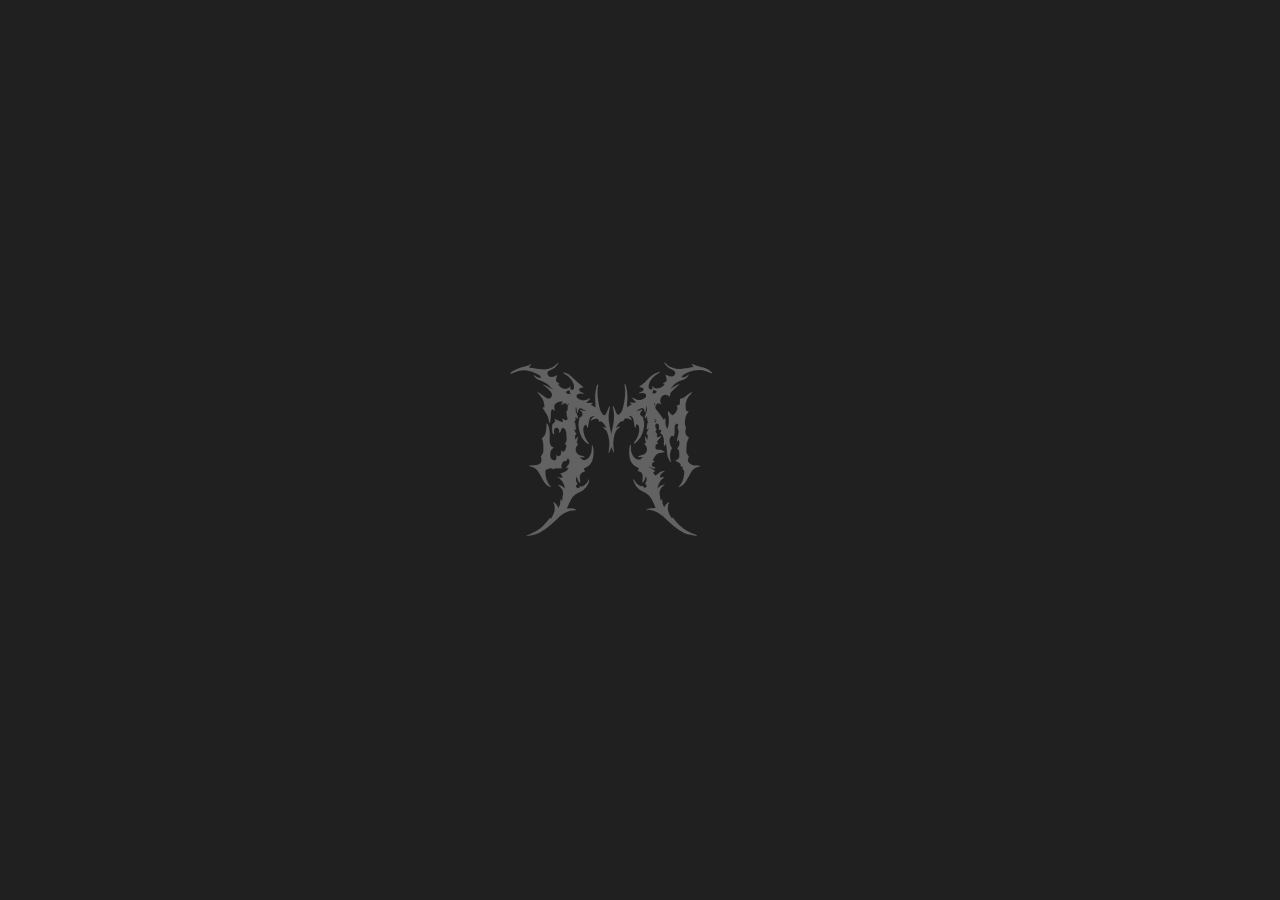
<file: index.html>
<html lang="en">
<head>
  <meta charset="UTF-8" />
  <meta name="viewport" content="width=device-width, initial-scale=1.0"/>
  <title>Felipe Motta</title>
  <link rel="icon" type="image/x-icon" href="assets/favicon.ico">
  <style>
    html, body {
      margin: 0;
      padding: 0;
      background-color: #202020;
      height: 100%;
      display: flex;
      justify-content: center;
      align-items: center;
    }
    .logofelipemotta {
      max-width: 90%;
      max-height: 90vh;
      width: 409.6px;
      height: 216.0px;
    }
  </style>
</head>
<body>
  <a href="https://linktr.ee/felipe.motta", target="_blank" rel="noopener noreferrer">
    <svg class="logofelipemotta" viewBox="0 0 1083.7333 571.5" xmlns="http://www.w3.org/2000/svg">
    <defs>
      <!-- Define a gradient that looks like a silver hologram -->
      <linearGradient id="holoGradient" x1="0%" y1="0%" x2="100%" y2="0%">
        <stop offset="0%" stop-color="#ffffff" />
        <stop offset="20%" stop-color="#aee1ff" />
        <stop offset="40%" stop-color="#ffcbf2" />
        <stop offset="60%" stop-color="#b5ead7" />
        <stop offset="80%" stop-color="#e0baff" />
        <stop offset="100%" stop-color="#ffffff" />
      </linearGradient>

      <!-- Animated version of the gradient -->
      <linearGradient id="animatedHolo" xlink:href="#holoGradient">
        <animateTransform attributeName="gradientTransform"
                          type="translate"
                          from="-200 0"
                          to="200 0"
                          dur="5s"
                          repeatCount="indefinite" />
      </linearGradient>
    </defs>

      <path
        style="fill:#626262;stroke-width:0.265;fill-opacity:1;stroke-miterlimit:4;stroke-dasharray:none"
        d="m 267.3047,537.99782 c 0.003,-0.12719 1.99747,-0.99179 4.43177,-1.92135 22.23821,-8.49194 33.60795,-15.4359 47.91301,-29.26247 5.25513,-5.07936 12.43034,-13.44165 16.31339,-19.01227 0.87061,-1.24899 1.66507,-2.27526 1.76548,-2.28063 0.10041,-0.005 0.63619,0.64371 1.19063,1.44235 0.55443,0.79862 1.07913,1.45346 1.16599,1.45521 0.21841,0.004 3.56124,-4.93038 5.23229,-7.72395 2.85758,-4.77711 5.19071,-10.47785 6.25841,-15.29168 0.25632,-1.15578 0.49744,-3.76319 0.57742,-6.2444 0.20934,-6.49536 -0.67971,-11.05212 -3.3724,-17.28475 -0.71856,-1.66317 -1.26995,-3.06044 -1.22537,-3.10502 0.14669,-0.14669 3.63286,2.24586 5.5091,3.78084 2.08497,1.7058 4.13454,3.97195 5.74498,6.35209 1.09543,1.61899 3.47493,6.37175 3.47493,6.94071 0,0.69316 0.48596,0.17129 1.83476,-1.97022 2.67631,-4.24931 3.8835,-8.57255 4.64841,-16.64737 0.23434,-2.47385 0.50861,-5.06846 0.60949,-5.76583 l 0.18338,-1.26788 1.19063,2.17011 c 1.16737,2.12773 2.21194,3.14063 3.24114,3.14283 0.35862,0 0.46329,-0.22275 0.46424,-0.99121 0.005,-3.96748 0.62968,-10.10732 1.39325,-13.69219 0.72943,-3.42447 0.84534,-4.49487 0.84531,-7.8052 -5e-5,-4.60799 -0.38354,-6.34892 -2.24388,-10.18646 -1.80591,-3.72523 -3.99261,-6.3328 -8.68137,-10.35217 -2.18535,-1.87341 -3.98264,-3.47512 -3.99394,-3.55939 -0.0377,-0.28088 3.42146,0.30338 5.69222,0.96142 4.11149,1.19147 7.7706,3.3102 12.23158,7.08245 l 2.50867,2.12137 -0.18703,-1.43414 c -0.61611,-4.72464 -1.9331,-8.93472 -4.25588,-13.60496 -3.31951,-6.67432 -8.27693,-12.19441 -15.40888,-17.15783 -1.05174,-0.73194 -1.86698,-1.37612 -1.8116,-1.4315 0.0554,-0.0554 2.16006,0.3951 4.67707,1.00108 3.88283,0.9348 4.90812,1.08794 6.76529,1.01062 2.638,-0.10982 3.38198,-0.61756 3.38198,-2.30806 0,-1.27834 -1.00312,-2.93516 -4.18632,-6.91441 -1.29048,-1.61316 -2.30251,-2.9732 -2.24896,-3.02228 0.0535,-0.0491 2.18091,-0.83116 4.72753,-1.73792 5.53556,-1.97104 7.89109,-3.08901 11.31718,-5.37125 4.21404,-2.80712 6.62847,-5.82578 7.10189,-8.87926 0.16272,-1.0495 0.13335,-1.14117 -0.32263,-1.00727 -1.35888,0.39902 -5.97369,1.2759 -6.09201,1.15758 -0.35266,-0.35266 2.37517,-4.94123 4.72424,-7.94687 2.51945,-3.22357 3.45128,-4.74596 4.31906,-7.05617 0.66363,-1.76673 0.7461,-2.33262 0.75192,-5.15937 0.005,-2.35247 -0.10358,-3.42366 -0.41852,-4.13486 -0.4165,-0.94062 -3.44506,-4.06723 -3.93964,-4.06723 -0.36663,0 -3.66964,3.32473 -4.07771,4.10454 -0.1914,0.36571 -0.42918,1.20642 -0.52842,1.86825 l -0.18045,1.2033 -2.95495,-0.11311 c -4.35176,-0.16658 -5.7614,0.57046 -8.25296,4.31503 -4.04915,6.0855 -4.86931,11.37261 -2.48814,16.04008 0.30189,0.59174 0.49347,1.13133 0.42574,1.19906 -0.0678,0.0677 -3.91581,-0.0711 -8.55128,-0.30848 -4.63547,-0.23738 -8.9639,-0.35316 -9.61874,-0.25728 -1.78806,0.26181 -3.63921,1.153 -4.45778,2.14606 l -0.73007,0.88572 -6.32957,-2.11399 c -3.48126,-1.16269 -6.42165,-2.11397 -6.5342,-2.11397 -0.11256,0 -0.20463,0.36309 -0.20463,0.8069 0,0.44379 -0.17928,1.15358 -0.39841,1.57734 -0.4536,0.87715 -1.1774,1.12318 -4.57073,1.55363 -3.50901,0.44517 -5.34953,1.46532 -6.49984,3.60276 -0.53374,0.99176 -0.56885,1.4161 -0.55821,6.74687 0.0159,7.88787 0.83251,13.0406 3.18738,20.10833 2.23541,6.7092 4.96448,11.56674 10.44408,18.58965 1.59507,2.04439 2.85573,3.76148 2.80141,3.8158 -0.22654,0.22651 -4.69291,-1.37319 -6.6258,-2.37313 -5.0696,-2.62268 -9.90015,-7.30586 -13.70351,-13.28544 -1.27992,-2.01229 -6.95903,-11.96496 -12.86831,-22.55184 -2.04975,-3.67228 -4.22815,-7.42275 -4.84088,-8.33438 -1.58175,-2.35338 -5.82352,-6.5134 -8.25401,-8.09495 -3.05127,-1.98548 -4.48067,-2.61718 -10.89755,-4.81597 l -5.82083,-1.99456 v -0.78436 -0.78436 l 2.38125,-0.16526 c 1.30969,-0.0909 5.11969,-0.24582 8.46667,-0.3443 3.34697,-0.0985 7.09744,-0.29921 8.33437,-0.44606 2.80245,-0.33269 6.38711,-1.51156 8.69172,-2.85842 1.95397,-1.14195 4.60102,-3.74899 5.67307,-5.58734 2.35297,-4.03485 2.54737,-8.97443 0.57084,-14.50398 -0.50191,-1.40415 -0.91259,-2.81242 -0.91263,-3.12955 -5e-5,-0.35962 0.59248,-1.14178 1.57464,-2.07859 2.93781,-2.8022 4.75345,-6.40961 5.73847,-11.40151 0.59647,-3.02291 0.5997,-12.34974 0.007,-21.41328 -0.58106,-8.89095 -1.25794,-11.72768 -3.71241,-15.55829 l -0.99392,-1.55115 3.27141,-3.34364 c 6.17559,-6.3119 7.28279,-8.5158 9.33138,-18.57449 1.24166,-6.09656 1.52151,-8.84754 1.60676,-15.79454 0.0451,-3.67607 0.15497,-6.80178 0.2441,-6.94603 0.20895,-0.33809 0.84858,0.003 1.82894,0.97441 0.99028,0.98155 2.03824,3.31827 3.59907,8.02515 3.21339,9.69047 4.12814,19.45299 3.18569,33.99896 -0.18854,2.91042 -0.26405,6.3037 -0.16777,7.54062 0.25458,3.27023 1.12826,8.18359 1.87626,10.5514 1.4151,4.47956 4.43191,7.60855 8.59322,8.91276 0.80037,0.25085 1.54107,0.5307 1.64603,0.62187 0.10493,0.0912 -0.82275,0.98362 -2.0615,1.98313 -2.33598,1.88487 -5.09268,5.07056 -6.28772,7.26626 -1.02598,1.88505 -2.03039,8.72294 -2.02584,13.79167 0.006,6.60415 2.48592,10.88948 7.8363,13.54068 2.11542,1.04826 2.47531,1.14319 4.31237,1.13755 3.05487,-0.009 4.91606,-1.211 6.13092,-3.95835 0.84569,-1.91241 0.92202,-4.20343 0.26794,-8.04106 -0.30694,-1.80088 -0.55808,-3.4449 -0.55808,-3.65339 0,-0.21886 1.12884,0.4862 2.6711,1.66838 l 2.6711,2.04745 1.62838,-0.33094 c 3.24413,-0.65934 5.37244,-2.43813 6.48954,-5.42387 0.29697,-0.79375 0.72374,-2.8515 0.94837,-4.57277 0.41371,-3.17008 1.13208,-7.24871 1.30768,-7.42429 0.0527,-0.0528 1.12914,1.16036 2.39199,2.69579 2.60025,3.16148 2.35019,3.10163 4.72263,1.13022 2.23001,-1.85309 4.52834,-5.56202 5.6937,-9.18832 0.82905,-2.57966 1.10884,-4.54665 1.10884,-7.79484 v -2.93515 l -2.27303,-1.12731 c -1.64979,-0.8182 -2.20509,-1.21526 -2.0252,-1.44804 0.13631,-0.17637 0.75319,-0.97001 1.3708,-1.76363 1.89913,-2.44028 3.37696,-5.77578 3.99111,-9.00811 0.50292,-2.64692 0.33017,-7.46591 -0.42209,-11.77396 -0.60428,-3.46067 -0.67093,-4.39388 -0.52049,-7.28951 0.13105,-2.52232 0.0742,-3.79238 -0.23648,-5.28235 -0.7026,-3.36968 -2.84329,-7.26488 -5.72604,-10.41903 -1.63787,-1.7921 -2.48303,-2.27682 -3.96994,-2.27682 -2.58683,0 -4.23746,2.21435 -6.55484,8.79346 -0.99253,2.81789 -1.39237,3.60796 -2.19564,4.33861 -0.55719,0.50681 -2.12416,1.42002 -2.43663,1.42002 -0.0675,0 -0.16378,-1.93477 -0.21402,-4.29948 -0.0809,-3.80492 -0.16113,-4.45167 -0.69779,-5.6224 -0.72657,-1.58507 -1.91825,-2.88388 -3.35743,-3.65932 -1.55051,-0.83542 -5.34863,-0.82174 -6.93827,0.0249 -2.49584,1.3294 -3.96341,3.52378 -4.26892,6.38302 -0.28509,2.66827 0.22209,9.0569 0.90733,11.42847 0.0973,0.33678 -0.79213,1.0364 -1.31757,1.0364 -0.1883,0 -3.0367,-3.90605 -3.47294,-4.7625 -0.75428,-1.4808 -1.17113,-5.44841 -1.35306,-12.87886 -0.12319,-5.03137 -0.0803,-7.38341 0.15693,-8.59896 0.68236,-3.49702 3.04413,-6.78029 7.52996,-10.46805 1.17808,-0.96848 2.17226,-1.77755 2.2093,-1.79795 0.037,-0.0204 -0.49144,-1.25098 -1.17441,-2.73466 l -1.24174,-2.69758 0.56808,-0.56811 0.56812,-0.5681 5.50108,2.66299 c 13.11754,6.34997 17.80424,7.15372 17.80424,3.05326 0,-1.41068 -0.13261,-1.92955 -1.27466,-4.98796 l -0.80113,-2.14543 4.61359,2.36338 c 5.40126,2.76688 6.70436,3.07919 8.54086,2.047 0.59669,-0.33536 1.41396,-1.08503 1.81615,-1.66594 0.65376,-0.94431 0.73031,-1.28273 0.72247,-3.19447 -0.007,-1.74094 -0.14605,-2.45784 -0.74763,-3.85806 -1.58467,-3.68847 -1.84346,-4.59874 -1.8429,-6.48229 0,-1.24874 0.17952,-2.30719 0.54993,-3.2491 l 0.54936,-1.39702 -1.82018,-0.91663 -1.8202,-0.91663 1.35403,-1.78739 c 1.75893,-2.3219 3.2529,-5.43683 3.81122,-7.94635 0.34317,-1.54247 0.41151,-2.73757 0.29726,-5.19805 -0.12451,-2.68162 -0.0696,-3.42894 0.34195,-4.65029 0.70331,-2.08747 2.55585,-5.52147 3.60982,-6.69145 0.49691,-0.55159 0.83285,-1.11714 0.74657,-1.25677 -0.0863,-0.13962 -0.19434,-0.25386 -0.24006,-0.25386 -0.0457,0 -1.64573,1.1834 -3.55555,2.62979 -2.96473,2.24532 -3.50649,2.56444 -3.70586,2.18281 -0.1284,-0.24584 -0.67924,-1.49021 -1.22409,-2.76527 -0.78597,-1.83932 -1.12512,-2.35203 -1.64145,-2.48163 -1.44013,-0.36144 -3.37767,0.16255 -6.94902,1.87929 -2.60789,1.2536 -4.00441,1.76911 -5.14511,1.89925 l -1.5657,0.17862 1.64084,-2.35675 c 0.90244,-1.2962 2.17972,-3.1011 2.83834,-4.01088 l 1.19756,-1.65415 -0.73374,-0.27896 c -3.14611,-1.19615 -7.12801,-1.01662 -11.7543,0.52994 -8.04273,2.68869 -12.3788,6.43915 -13.50254,11.67899 -0.39925,1.86167 -0.1429,5.89032 0.53674,8.43448 0.48077,1.79972 1.05042,6.88863 0.77113,6.88863 -0.39894,0 -1.99867,-1.48364 -2.89478,-2.68468 -1.28424,-1.72119 -2.91902,-2.87146 -4.08107,-2.87146 -1.3336,0 -2.60408,1.57496 -3.12367,3.87225 -0.78467,3.46929 -0.97629,5.31982 -1.76318,17.02983 -0.62304,9.27175 -0.94237,12.55289 -1.50247,15.43913 -0.74575,3.84283 -0.93432,4.1757 -2.07184,3.65741 -0.76139,-0.34692 -1.00947,-1.24592 -1.40256,-5.08278 -0.86529,-8.44589 -3.83749,-16.14787 -9.28783,-24.06793 -1.45208,-2.11005 -4.02486,-6.11367 -5.7173,-8.89693 -3.86519,-6.35647 -3.86135,-6.30927 -0.58827,-7.21837 l 2.3151,-0.64301 -2.1e-4,-1.74116 c 0,-2.957 -0.51636,-7.42128 -1.22328,-10.58389 -2.18463,-9.77344 -7.12858,-18.21628 -16.39652,-28.00049 -3.29599,-3.47959 -3.3142,-3.50572 -2.44152,-3.50425 1.57411,0.003 2.95775,0.56058 5.11257,2.0616 5.47919,3.81671 10.73055,7.61417 15.13256,10.94293 5.02345,3.79868 6.86895,4.90128 9.46843,5.65697 5.73437,1.66703 12.02126,-2.9498 12.49196,-9.1736 0.34626,-4.57814 -0.91504,-7.86556 -4.71721,-12.29494 -5.2252,-6.08716 -10.57685,-11.03856 -15.70699,-14.532273 -3.80008,-2.58793 -5.15937,-3.63254 -5.15937,-3.96493 0,-0.16056 0.15764,-0.50751 0.35028,-0.77098 0.32845,-0.44919 0.67889,-0.32726 5.6224,1.95632 6.89483,3.18495 10.03845,4.926983 16.08603,8.914023 l 4.99308,3.29184 0.43088,-0.60828 c 0.23698,-0.33455 0.43087,-0.71717 0.43087,-0.85025 0,-0.13309 -1.09397,-1.02816 -2.43104,-1.98904 -3.02422,-2.17335 -3.4979,-2.61138 -5.31252,-4.912743 -1.92215,-2.43772 -4.77761,-5.36951 -7.07311,-7.26221 -4.34287,-3.580818 -8.96892,-6.071804 -17.85937,-9.616765 -6.02613,-2.402843 -12.57368,-5.312373 -14.55209,-6.466499 -1.68769,-0.984536 -4.13941,-3.375554 -5.3231,-5.191315 -0.9993,-1.532906 -2.6144,-5.319117 -2.6144,-6.128835 0,-0.230528 0.60365,0.306213 1.34145,1.192763 4.05633,4.874183 10.69865,7.67598 18.19771,7.67598 h 1.42907 l -0.15603,-0.780187 c -0.28827,-1.44132 -1.83468,-4.233227 -2.99875,-5.413981 -1.32724,-1.346255 -5.41341,-3.82084 -10.93428,-6.62179 -9.44773,-4.793202 -18.06942,-7.668556 -27.17134,-9.061704 -4.17603,-0.639185 -14.259,-0.641281 -18.33699,-0.0038 -6.94456,1.085575 -11.97459,2.648181 -23.17762,7.200244 -3.7562,1.526236 -6.92396,2.774974 -7.03946,2.774974 -0.81452,0 1.01302,-3.512569 2.70137,-5.192088 1.00891,-1.003639 2.86565,-2.160921 7.6056,-4.740484 7.29253,-3.968721 12.50614,-6.373587 16.6236,-7.667918 1.61216,-0.506786 6.19607,-1.696064 10.18646,-2.642844 12.09605,-2.869964 15.8883,-4.196344 20.59969,-7.204956 1.35408,-0.86469 1.45852,-0.890584 1.78594,-0.442817 0.19126,0.26157 0.34775,0.614646 0.34775,0.784617 0,0.169968 -1.44022,2.078156 -3.20048,4.240416 -1.76027,2.162257 -3.09972,3.960635 -2.97656,3.996396 0.12315,0.03576 4.86735,0.894384 10.54267,1.908056 18.32724,3.273438 24.05575,3.989924 31.93489,3.994205 9.81292,0.0053 17.21141,-1.535282 24.75809,-5.155485 5.29471,-2.53991 9.2383,-5.367311 14.21535,-10.191882 1.60073,-1.551689 3.38667,-3.100983 3.96875,-3.44288 0.58208,-0.341895 1.35337,-0.807458 1.71394,-1.034584 0.6317,-0.397905 0.62313,-0.355084 -0.23571,1.174541 -2.58117,4.597114 -6.12132,9.049633 -9.48243,11.926204 -3.06597,2.623979 -5.99051,4.44926 -12.40224,7.740536 -7.68794,3.946377 -9.736,5.513313 -10.41884,7.971279 -0.79328,2.855431 0.72842,7.789479 3.12973,10.148128 2.22835,2.188757 5.26756,3.015273 10.08959,2.74388 3.59625,-0.202407 5.92654,-0.869085 10.32992,-2.95529 4.45151,-2.109002 5.02708,-2.331744 5.02708,-1.945397 0,0.161904 -0.70308,2.450912 -1.56242,5.086681 -1.87163,5.740807 -2.25724,7.56353 -2.07645,9.815724 0.26988,3.361991 1.36137,4.582768 7.77598,8.697118 2.68824,1.724245 2.92669,1.94206 2.72052,2.485199 -0.21151,0.55713 -0.38026,0.59531 -2.63123,0.59531 h -2.40524 l 1.26846,1.65365 c 1.8461,2.40673 5.23298,5.866493 7.22074,7.376173 3.58836,2.72526 8.47948,4.60623 12.70839,4.88722 5.28479,0.35114 9.7549,-1.50947 15.63714,-6.5087 0.77052,-0.654843 1.33525,-1.012033 1.25495,-0.793753 -0.0803,0.21828 -0.6694,1.909273 -1.30913,3.757753 -1.35025,3.90146 -1.51173,3.4587 1.87954,5.15382 2.63414,1.31667 4.33428,1.3757 6.23742,0.21656 1.02214,-0.62257 1.47439,-1.13612 2.09696,-2.38125 l 0.79375,-1.5875 -0.0167,-4.762513 c -0.0153,-4.41842 -0.0692,-4.93454 -0.74525,-7.14375 -2.04698,-6.689186 -7.46848,-14.919379 -13.95381,-21.182778 -3.66083,-3.535568 -6.87046,-5.867929 -11.64114,-8.459308 -1.51106,-0.820806 -3.20371,-1.928527 -3.76139,-2.461601 -1.06014,-1.013328 -1.91104,-2.365724 -1.65169,-2.625093 0.25439,-0.254391 6.37034,1.468125 9.21163,2.594401 6.3451,2.515169 9.22284,4.659929 21.24257,15.832031 9.14593,8.500957 22.25636,19.648358 26.78179,22.771778 1.34607,0.92904 2.44739,1.765453 2.44739,1.858683 0,0.0932 -1.51804,0.49774 -3.37343,0.89891 -5.7335,1.23968 -6.84438,1.63833 -8.11996,2.91392 -0.84423,0.84423 -1.21767,1.48667 -1.46608,2.52215 -0.98888,4.1221 1.18181,6.64984 8.23838,9.59348 3.08446,1.28667 5.77943,2.87907 5.77943,3.41493 0,0.40561 -2.36191,0.27013 -5.29167,-0.30351 -7.58417,-1.485 -13.46888,0.11886 -15.73887,4.28958 -2.25944,4.15134 0.38052,9.0359 6.51936,12.06235 6.75005,3.32778 12.61539,4.43554 17.99362,3.39839 2.62978,-0.50713 4.03374,-1.01261 7.76235,-2.79477 4.72318,-2.25754 6.47682,-3.00991 6.63853,-2.84819 0.19333,0.19332 -0.78939,2.09891 -2.01155,3.9007 -1.27754,1.88341 -4.60393,5.05031 -7.23183,6.88511 l -2.07383,1.44796 1.01642,0.45478 c 2.58432,1.1563 4.57349,1.35508 11.57814,1.15706 l 6.61459,-0.187 -0.51295,0.61115 c -0.2821,0.33613 -1.45508,1.59627 -2.60662,2.80031 -1.15152,1.20403 -2.04333,2.23951 -1.98178,2.30106 0.0615,0.0615 1.40091,0.65196 2.97637,1.31201 3.16752,1.32708 4.61039,2.2687 7.59495,4.95646 1.10482,0.99496 2.07589,1.80901 2.15794,1.80901 0.0821,0 0.33896,-0.55699 0.57092,-1.23775 0.56962,-1.67173 0.57131,-11.8571 0.003,-16.22474 -0.56303,-4.32489 -0.77999,-15.42669 -0.39592,-20.26046 0.8345,-10.50313 3.55735,-24.154513 5.78223,-28.990043 l 0.99224,-2.15649 0.7244,1.04532 c 0.85784,1.23785 0.8763,1.72471 0.20537,5.41498 -2.46131,13.537963 -1.92664,29.732073 1.61071,48.783143 1.5789,8.50361 4.11477,18.68333 5.47502,21.97855 1.62581,3.93848 5.74575,10.11669 8.31234,12.46507 2.36397,2.163 4.499,2.11254 6.77158,-0.16005 1.79806,-1.79806 3.20384,-4.68251 6.77961,-13.91065 2.84972,-7.35439 4.14522,-10.01838 5.36374,-11.02967 0.36679,-0.30441 0.39513,-0.10275 0.26757,1.90503 -0.0785,1.23501 -0.68265,6.115 -1.34265,10.84443 -1.74988,12.53932 -1.87971,13.89953 -1.86881,19.57917 0.0151,7.91659 0.61415,12.24142 4.96485,35.85104 2.53318,13.74658 2.68992,14.48281 2.901,13.62604 0.53517,-2.17223 4.48993,-19.71056 5.04137,-22.35729 2.47484,-11.87781 3.56608,-22.97873 3.23818,-32.94063 -0.26677,-8.10399 -0.99427,-13.75689 -2.69607,-20.94924 -0.76338,-3.22626 -0.87675,-4.07139 -0.66969,-4.99292 0.13708,-0.61011 0.36552,-1.22556 0.50763,-1.36768 0.52702,-0.52702 2.56831,3.6758 5.65534,11.64371 1.72603,4.45508 3.56896,8.87033 4.09538,9.81165 1.88658,3.37356 4.45158,5.13742 6.62119,4.55319 1.65434,-0.44546 2.97104,-1.57608 5.13692,-4.41096 4.64746,-6.08295 5.68632,-8.47779 8.42557,-19.42316 5.2364,-20.92316 6.89928,-41.74517 4.60637,-57.67917 -0.21987,-1.527973 -0.46535,-4.177123 -0.54552,-5.886993 -0.14202,-3.02961 -0.13141,-3.10986 0.41604,-3.148537 0.30898,-0.02183 0.69254,-0.05159 0.85235,-0.06615 0.47067,-0.04286 2.03213,4.412797 3.14322,8.96938 3.67692,15.07864 4.57161,31.02054 2.6283,46.83125 -0.79539,6.47103 -0.49007,10.16009 1.08439,13.10197 0.30213,0.56453 0.34052,0.53885 1.04921,-0.70175 1.20991,-2.11801 3.14224,-3.69833 6.30708,-5.15813 1.55509,-0.7173 3.39487,-1.56864 4.0884,-1.89188 l 1.26095,-0.58771 -2.67208,-3.13087 c -1.46966,-1.72198 -2.62472,-3.17826 -2.56681,-3.23618 0.0579,-0.0579 1.70498,0.13004 3.66009,0.41768 3.91102,0.57538 8.7076,0.68198 10.88398,0.24189 2.06208,-0.41698 3.95399,-1.05922 3.86294,-1.31135 -0.0438,-0.12126 -2.66922,-2.67704 -5.8343,-5.67952 -3.16507,-3.00247 -5.75468,-5.58156 -5.75468,-5.73132 0,-0.14975 0.22092,-0.55315 0.49096,-0.89645 l 0.49098,-0.62416 4.88331,2.35514 c 2.68584,1.29532 5.94749,2.68222 7.2481,3.08199 2.18472,0.67151 2.70725,0.72685 6.86269,0.72685 4.16152,0 4.67601,-0.0547 6.87916,-0.73127 5.025,-1.54315 9.97588,-4.16937 11.91411,-6.3199 1.35583,-1.50437 1.97652,-3.17076 1.97652,-5.30657 0,-2.15512 -0.43945,-3.44516 -1.63706,-4.80571 -1.88108,-2.13704 -4.77729,-3.06056 -9.60773,-3.06366 -1.74625,-0.001 -4.1275,0.17353 -5.29167,0.38813 -3.41495,0.62949 -5.07476,0.77102 -5.27338,0.44965 -0.27969,-0.45255 2.50994,-2.10072 6.92938,-4.09405 4.31578,-1.94655 6.0506,-3.18219 6.95402,-4.95304 0.7698,-1.50892 0.6904,-3.5123 -0.2095,-5.2874 -1.10133,-2.17241 -2.15482,-2.69322 -7.71771,-3.81538 -2.53468,-0.51134 -4.67455,-0.92971 -4.75506,-0.92971 -0.47202,0 3.02492,-2.742343 6.27512,-4.921033 5.80744,-3.89285 8.77035,-6.368807 13.67232,-11.425296 12.72773,-13.128937 15.28334,-15.48212 20.85708,-19.20504 4.65986,-3.112516 11.27738,-6.173824 16.0764,-7.43704 1.67632,-0.441249 1.78077,-0.440013 2.6957,0.03187 l 0.95179,0.490911 -5.05989,3.175 c -8.64071,5.42191 -13.4262,9.299564 -17.56961,14.236506 -3.82436,4.556818 -6.72512,9.714312 -8.57056,15.238267 -1.87222,5.604142 -2.24002,9.864035 -1.16444,13.485965 0.7171,2.4147 2.93474,4.2478 5.15554,4.26158 1.56761,0.01 4.01455,-0.75919 5.46367,-1.71686 l 1.37322,-0.9075 -1.172,-3.49428 c -0.6446,-1.921863 -1.13062,-3.535653 -1.08006,-3.586223 0.0506,-0.0506 1.56737,0.9992 3.37066,2.332803 1.80332,1.3336 4.17172,2.85458 5.26312,3.37995 1.95919,0.94309 2.0247,0.95479 5.15938,0.9215 3.27781,-0.0348 7.2141,-0.58546 9.525,-1.33246 4.58351,-1.48163 8.84761,-4.748343 12.54937,-9.614043 2.27066,-2.984622 2.31301,-2.755168 -0.46985,-2.545089 l -2.42223,0.182854 v -0.799023 c 0,-0.735134 0.31417,-1.009129 3.92901,-3.42674 4.32305,-2.891256 5.67478,-4.232453 6.2634,-6.21461 0.72136,-2.429084 0.51829,-3.557318 -2.11902,-11.77276 -0.81206,-2.529628 -1.41817,-4.657642 -1.34689,-4.728919 0.0713,-0.07128 1.5933,0.554366 3.38228,1.390317 6.88313,3.216352 10.80203,4.110818 15.61959,3.56508 5.04664,-0.571693 7.399,-2.523122 9.07289,-7.526575 1.24663,-3.726373 0.85941,-6.007428 -1.3752,-8.101258 -1.56393,-1.465408 -2.30286,-1.907072 -8.8319,-5.278924 -3.34838,-1.729222 -7.18354,-3.892468 -8.52263,-4.807215 -5.99588,-4.095885 -13.10645,-12.568912 -12.51741,-14.915856 0.0881,-0.350869 0.29274,-0.637944 0.45479,-0.637944 0.16206,0 1.94451,1.660588 3.96098,3.690196 4.86875,4.900472 8.27116,7.465203 13.12627,9.894575 8.17962,4.092879 19.01446,6.259139 29.57155,5.912371 5.30979,-0.174408 7.39243,-0.45557 16.00729,-2.161032 3.27422,-0.648187 9.82266,-1.734322 14.55209,-2.413632 4.72942,-0.67931 8.64282,-1.272937 8.69645,-1.319173 0.12483,-0.107632 -0.32194,-0.692933 -3.48874,-4.570338 -2.26213,-2.769748 -2.56056,-3.24939 -2.31137,-3.714983 0.28516,-0.532871 0.29061,-0.532942 1.67145,-0.02183 9.63948,3.568068 15.71154,5.548775 21.89054,7.140678 3.8563,0.993505 8.20208,2.186226 9.65729,2.650487 6.4379,2.053916 13.69248,5.400175 18.25625,8.420918 2.48227,1.643006 8.33438,6.772248 8.33438,7.304904 0,0.168603 -0.16603,0.533607 -0.36894,0.811118 -0.36033,0.492768 -0.40518,0.493291 -1.91823,0.02241 -0.85211,-0.265179 -3.03757,-1.113938 -4.85658,-1.886133 -15.6246,-6.632847 -21.83496,-8.0641 -33.4698,-7.713527 -9.53185,0.287208 -17.50597,1.86114 -26.59062,5.24846 -7.0557,2.630805 -17.15828,8.084404 -19.71757,10.643994 -1.29879,1.298927 -2.81451,3.93247 -3.19662,5.554128 l -0.17989,0.763397 3.54338,-0.143087 c 6.43409,-0.259815 10.87377,-2.221338 15.90291,-7.026161 1.38981,-1.327806 1.99975,-1.775873 1.83526,-1.348166 -2.36937,6.1604 -6.0542,10.277779 -11.44013,12.783103 -1.07847,0.501668 -5.53276,2.360586 -9.89838,4.130921 -9.87732,4.005426 -12.28514,5.135147 -15.4667,7.256798 -3.81722,2.545556 -6.48314,5.005656 -10.37272,9.571936 -5.34131,6.270553 -7.22935,8.728013 -6.2484,8.132933 0.20367,-0.12356 2.4466,-1.54836 4.98427,-3.16623 5.75805,-3.671003 9.68097,-5.932233 12.9068,-7.439663 2.65025,-1.23847 7.83463,-3.07246 8.27262,-2.92646 0.14311,0.0477 -2.81117,2.70336 -6.56511,5.90146 -3.91895,3.338663 -9.26049,8.237883 -12.544,11.505273 -5.38046,5.35404 -5.78339,5.82355 -6.81352,7.93952 -0.88694,1.82182 -1.25505,3.0781 -1.93826,6.61458 -0.46384,2.40109 -0.87442,4.40931 -0.91236,4.4627 -0.0379,0.0534 -0.87861,-0.51267 -1.86809,-1.25793 -2.27055,-1.71007 -5.89516,-3.60153 -7.90459,-4.12492 -4.55462,-1.18633 -9.27042,0.27798 -12.95479,4.02257 -2.5834,2.62563 -4.48932,6.94882 -5.17705,11.74304 -0.44215,3.08234 0.0671,5.48892 1.96966,9.30716 0.78206,1.56951 1.34961,2.81966 1.26124,2.77812 -0.0884,-0.0415 -1.73712,-0.70509 -3.66387,-1.47455 -4.01841,-1.60477 -5.62155,-1.80042 -7.36833,-0.89922 -2.59773,1.3402 -5.90343,6.18276 -6.40532,9.38321 -0.52393,3.34109 0.55356,6.14637 4.10387,10.68447 4.84987,6.19923 13.08772,17.42914 19.03746,25.95198 l 1.33842,1.91725 1.16126,-0.8701 c 0.6387,-0.47855 1.78276,-1.31907 2.54238,-1.86782 l 1.38115,-0.99773 -0.16147,6.43286 c -0.23387,9.31743 0.0747,11.08434 3.52684,20.19456 l 1.79208,4.72934 0.96673,-2.10177 c 3.17479,-6.90231 4.36356,-13.90708 4.30803,-25.3851 -0.0313,-6.46929 -0.52293,-9.86806 -2.13088,-14.73139 -1.23568,-3.73737 -1.34707,-6.17117 -0.38145,-8.33464 1.2137,-2.71923 1.18409,-2.73078 4.36094,1.70167 4.13248,5.76572 6.50357,8.01555 8.42815,7.99709 1.26193,-0.0121 2.94536,-1.1126 5.51254,-3.60369 3.3238,-3.22526 5.10249,-5.5498 6.95589,-9.0905 3.18347,-6.08162 3.3731,-9.78526 0.6966,-13.60607 -0.59206,-0.84519 -1.04071,-1.56795 -0.997,-1.60612 0.0437,-0.0382 1.08026,-0.26982 2.30343,-0.51478 2.53593,-0.50787 4.35025,-1.33899 5.55675,-2.54548 1.93945,-1.93944 2.20642,-3.3269 2.17329,-11.29473 l -0.0267,-6.41615 1.91553,-0.004 c 2.48994,-0.005 4.83158,-0.57199 7.13255,-1.72676 2.26849,-1.13849 3.44141,-1.93765 6.90491,-4.7047 5.43566,-4.3426 13.83311,-10.53644 15.17545,-11.19319 0.80372,-0.39323 2.06605,-0.73737 3.02294,-0.82414 l 1.64298,-0.14898 -0.88484,1.29719 c -0.48665,0.71346 -2.45743,2.96407 -4.37949,5.00136 -4.15827,4.40754 -5.39478,5.90616 -7.32425,8.87684 -4.2922,6.60838 -6.5509,13.87712 -6.97262,22.43884 -0.18529,3.76164 0.23456,9.46881 0.85778,11.66046 0.30996,1.08996 2.48116,5.86245 2.86822,6.30461 0.0329,0.0375 1.15022,-0.15542 2.48301,-0.42878 l 2.42324,-0.49703 v 1.19912 c 0,1.05738 -0.18315,1.43644 -1.54954,3.2069 -2.17855,2.82285 -5.18432,7.91513 -5.83009,9.87714 -2.02266,6.14546 -3.262,13.8482 -3.26758,20.30877 -0.005,5.31122 0.1124,5.96006 1.96572,10.90269 l 1.35988,3.62664 -0.69678,2.85565 c -0.97668,4.0027 -1.23843,5.89706 -1.23544,8.94106 0.007,7.40593 2.75537,11.87363 10.29332,16.73432 0.26218,0.16904 -0.95239,3.32668 -2.51558,6.5401 -2.78069,5.71614 -3.75137,10.20855 -4.34459,20.10704 -0.16536,2.75928 -0.41074,5.97397 -0.54528,7.14375 -0.96404,8.38221 0.73909,14.31612 5.77752,20.12987 l 1.8442,2.12796 -0.66863,1.31162 c -1.8723,3.67263 -2.74367,7.4762 -2.40998,10.51946 0.21939,2.00073 1.661,4.9021 3.40561,6.85406 2.78879,3.12023 7.56245,6.11616 11.51411,7.22619 1.21864,0.34232 3.3396,0.49208 9.12813,0.64455 6.69946,0.17648 7.73247,0.26252 9.26041,0.7714 3.38148,1.1262 3.38304,1.15863 0.10642,2.22983 -1.5865,0.51863 -3.92105,1.25111 -5.1879,1.62769 -4.44825,1.3223 -9.69023,4.37594 -13.13408,7.65106 -3.13814,2.98442 -5.21824,6.03718 -9.4888,13.92589 -4.9675,9.17607 -12.15422,21.61622 -13.82403,23.92929 -1.98094,2.74399 -4.74162,5.71574 -7.08075,7.62204 -3.51274,2.86273 -8.22635,5.28999 -10.98296,5.65568 l -1.34163,0.17798 2.69955,-3.14822 c 6.19501,-7.22461 10.1849,-14.87525 12.44303,-23.85957 1.49506,-5.94826 2.23685,-12.01997 2.09236,-17.12659 -0.0796,-2.81334 -0.17365,-3.35219 -0.83077,-4.75998 -0.77163,-1.65301 -2.36834,-3.49864 -3.79383,-4.38521 l -0.83072,-0.51665 0.75544,-1.91468 c 1.22254,-3.09856 1.01079,-3.95547 -1.0887,-4.40574 -0.73626,-0.1579 -2.04126,-0.2871 -2.89997,-0.2871 h -1.56131 l 0.01,-2.3151 c 0.0138,-3.32044 -0.64984,-4.96083 -2.93071,-7.24585 -1.45211,-1.45474 -2.25012,-1.98864 -4.65442,-3.11399 -3.19527,-1.49556 -7.3927,-3.62897 -8.14813,-4.14142 -0.42874,-0.29085 -0.1923,-0.46627 2.0774,-1.54143 4.94686,-2.34337 7.61735,-4.88366 8.85581,-8.42407 1.02148,-2.92013 1.01987,-8.28601 -0.005,-17.16035 -0.46156,-3.99603 -2.08272,-6.62299 -5.02025,-8.13496 l -1.19063,-0.6128 2.15548,-2.20072 c 4.21963,-4.30819 5.90034,-9.64634 5.14527,-16.34199 -0.30366,-2.69269 -1.32746,-5.9485 -2.47639,-7.87516 l -0.64754,-1.08588 -1.00568,2.72447 c -0.55311,1.49846 -1.08845,2.82008 -1.18962,2.93692 -0.10118,0.11687 -0.61817,-0.0437 -1.14888,-0.35687 -0.84116,-0.49627 -0.96493,-0.69836 -0.96493,-1.57522 0,-1.96805 1.06487,-7.08493 2.50536,-12.0387 2.52926,-8.69786 3.07441,-13.29293 2.09693,-17.67485 -0.40073,-1.79639 -1.87727,-5.26148 -2.92356,-6.86094 -0.45519,-0.69585 -0.45461,-0.77113 0.0156,-1.98437 1.69555,-4.37449 2.06997,-5.74077 1.92005,-7.00652 -0.27112,-2.28917 -1.16411,-3.27456 -3.22331,-3.55679 -2.30196,-0.31551 -5.07775,1.37893 -6.34021,3.8703 -0.98457,1.94291 -1.16943,3.83405 -1.29403,13.23713 -0.10067,7.59897 -0.21661,9.61676 -0.81264,14.14301 -0.38235,2.9037 -0.73824,5.32249 -0.79084,5.37509 -0.0526,0.0526 -1.12114,-0.32885 -2.3745,-0.84767 -3.40053,-1.40766 -4.36393,-1.2522 -6.48234,1.046 -1.25289,1.35922 -3.17291,5.17393 -3.85946,7.66794 -0.59885,2.17546 -0.81835,7.81339 -0.40454,10.39088 0.72046,4.48741 3.63304,11.62288 5.94593,14.56682 0.66264,0.84346 1.20483,1.61753 1.20483,1.72013 0,0.10261 -0.58148,1.2263 -1.29217,2.49706 -5.72471,10.2362 -6.43435,22.06718 -2.16982,36.1759 0.57157,1.89105 1.00478,3.47276 0.96263,3.51488 -0.19309,0.19309 -3.02572,-3.2023 -4.30578,-5.16122 -3.07189,-4.70099 -6.0217,-12.07776 -6.80011,-17.00549 -0.21838,-1.38245 -0.57896,-5.32913 -0.80126,-8.77043 -0.3691,-5.71358 -0.8676,-10.07216 -2.20459,-19.2754 l -0.48046,-3.30729 -0.77258,0.0577 c -1.17144,0.0876 -2.01044,0.86299 -3.11237,2.87658 -0.55026,1.00549 -1.20058,1.97884 -1.44516,2.16296 -0.38983,0.29348 -0.50125,0.19553 -0.90299,-0.79375 -0.54732,-1.34781 -0.61595,-4.45918 -0.21447,-9.72238 0.55009,-7.21145 -0.883,-14.79179 -3.93616,-20.82011 -1.51386,-2.98908 -3.62908,-4.98105 -5.99154,-5.6425 -0.65648,-0.18378 -1.19359,-0.43744 -1.19359,-0.56365 0,-0.12618 0.54832,-0.9739 1.21849,-1.88383 1.60456,-2.17855 2.22165,-3.42686 2.21861,-4.48813 -0.003,-0.93125 -1.06678,-2.96738 -2.29077,-4.38319 l -0.74945,-0.86691 -1.97213,1.32014 c -1.08466,0.7261 -2.02022,1.27204 -2.07904,1.21322 -0.0588,-0.0588 0.0413,-1.78035 0.22254,-3.82566 0.65445,-7.38669 0.0279,-11.84174 -1.92543,-13.69063 -1.23968,-1.1734 -1.90407,-1.44499 -3.53494,-1.44499 -2.31118,0 -4.60682,1.64243 -5.60003,4.00656 -0.55415,1.31902 -0.28263,4.07992 0.70276,7.14565 0.70207,2.18432 0.98033,2.6847 2.11365,3.80098 l 1.30513,1.28553 -1.41353,2.16858 c -3.51333,5.3899 -3.26475,7.74552 1.0637,10.08038 1.18285,0.63807 1.45529,0.91147 1.44285,1.44804 -0.008,0.3638 -0.16436,2.62599 -0.3465,5.02709 -0.2332,3.0743 -0.24796,4.42433 -0.0499,4.56414 0.64313,0.45389 2.47185,0.77147 3.58585,0.62275 1.29635,-0.17309 2.8988,-0.9158 6.29187,-2.91616 1.20348,-0.70948 2.27452,-1.20359 2.38011,-1.098 0.35341,0.35341 -2.58204,5.54826 -4.42063,7.8231 -0.9997,1.23693 -3.2576,3.66644 -5.0175,5.39893 -1.75993,1.73249 -3.19988,3.24509 -3.19988,3.36137 0,0.11626 0.77981,1.41306 1.73287,2.88176 0.95308,1.46868 1.79295,2.82689 1.86639,3.01824 0.14058,0.36636 -1.88894,1.28963 -3.56896,1.62361 -1.50061,0.29829 -3.07591,2.12566 -3.75237,4.35279 -0.79558,2.61922 -0.66789,7.43024 0.24733,9.32088 1.04709,2.16297 2.24739,2.61453 8.63026,3.24673 8.27196,0.81928 12.11008,2.1227 17.02197,5.78059 l 0.87849,0.65423 -1.53995,0.45508 c -1.04325,0.3083 -2.73476,0.48237 -5.24415,0.53965 -4.09104,0.0934 -6.67517,0.5067 -9.63367,1.54077 -6.1469,2.14853 -11.26781,7.02689 -14.80886,14.10748 -1.33387,2.66721 -3.12002,7.1097 -3.45127,8.58412 l -0.24551,1.09259 2.62644,-0.16002 2.62641,-0.15999 v 0.74165 c 0,0.90834 -0.44482,1.31726 -2.61316,2.40221 -3.49059,1.74654 -5.3907,4.3897 -5.42726,7.54962 -0.0506,4.37753 2.20858,6.92962 7.24667,8.18615 2.04412,0.5098 3.70417,1.19367 3.70417,1.52596 0,0.13147 -0.68461,0.5547 -1.52136,0.94052 -3.42939,1.58128 -7.7512,0.54247 -15.19063,-3.65128 -1.31511,-0.74134 -2.45803,-1.28098 -2.53984,-1.1992 -0.20537,0.2054 0.25805,1.13493 1.22092,2.44888 1.138,1.553 3.12256,2.80887 8.83314,5.58985 4.45149,2.16781 5.13332,2.59009 6.68073,4.13748 0.94779,0.94781 1.72329,1.82827 1.72329,1.95656 0,0.1283 -0.76409,0.29459 -1.69797,0.36955 -2.05819,0.1652 -3.60531,0.87241 -4.07519,1.86279 -0.29636,0.62469 -0.28416,0.93179 0.0806,2.03015 0.2364,0.71178 0.60505,1.43955 0.81917,1.61727 0.2141,0.17769 0.92864,1.31252 1.58782,2.52179 1.52858,2.80419 2.45203,3.8104 3.4971,3.8104 1.62396,0 4.96481,-2.15828 8.86635,-5.72794 4.99301,-4.56827 10.08486,-6.79952 16.88444,-7.39878 l 1.95117,-0.17198 -4.7625,3.55487 c -3.27993,2.44824 -5.10336,4.00338 -5.85743,4.9957 -2.86017,3.76378 -4.1076,8.50815 -2.67496,10.1737 0.97594,1.13459 2.14077,1.11408 7.05133,-0.12417 2.38686,-0.60187 4.57481,-1.05865 4.86209,-1.01504 0.39693,0.0602 -0.11739,0.60719 -2.14222,2.27819 -6.61512,5.45912 -11.69014,12.14726 -14.53883,19.15999 -1.26913,3.12423 -2.56694,7.91046 -2.8597,10.54642 l -0.18846,1.69675 2.22096,-2.12357 c 5.38557,-5.14943 11.04117,-7.96198 18.59791,-9.2488 0.96819,-0.16487 0.78952,0.0257 -2.92716,3.12269 -5.69725,4.74726 -7.99233,7.38809 -10.04909,11.56306 -1.39515,2.83196 -1.97787,5.28992 -2.13127,8.98974 -0.14044,3.38715 0.003,4.5901 1.21303,10.26856 0.28903,1.35485 0.65463,4.33142 0.81246,6.61458 0.49067,7.09809 0.45815,6.92936 1.33543,6.92936 1.0215,0 1.41272,-0.45773 2.23882,-2.61966 1.00315,-2.6252 1.29244,-2.7676 1.96589,-0.96764 0.46273,1.2368 0.56147,2.19755 0.63343,6.16424 l 0.0852,4.6991 1.04397,2.75392 c 0.57417,1.51463 1.82144,4.36459 2.7717,6.33322 l 1.72772,3.57931 1.27008,-2.52515 c 2.42822,-4.8278 6.39295,-9.30662 10.88412,-12.29543 1.24023,-0.82537 2.31439,-1.44126 2.38699,-1.36866 0.0726,0.0726 -0.21265,0.89493 -0.63392,1.8274 -1.02923,2.2783 -2.28975,6.22427 -2.86588,8.97144 -0.65456,3.12089 -0.65165,10.57036 0.005,13.83598 1.23452,6.13598 4.59787,13.63356 9.23814,20.59353 1.41554,2.1232 2.73703,3.99589 2.93669,4.16158 0.29712,0.24662 0.47175,-0.11057 0.96273,-1.96919 0.32989,-1.24875 0.68231,-2.17117 0.78317,-2.04981 0.10086,0.12134 0.9439,1.29217 1.87338,2.60186 8.12676,11.45077 20.61941,24.1485 31.3549,31.86965 8.0118,5.7622 18.14505,10.81539 32.43879,16.17636 l 5.19004,1.94656 -0.22092,0.77039 c -0.12153,0.4237 -0.2544,0.802 -0.29525,0.84066 -0.0969,0.0917 -18.43688,-3.13939 -22.6055,-3.98256 -8.40597,-1.70029 -16.11291,-5.18845 -26.38121,-11.94012 -11.99838,-7.88921 -21.60045,-15.64002 -37.3139,-30.11977 -9.5179,-8.77062 -10.60931,-9.75579 -14.0508,-12.68314 -6.29444,-5.35408 -11.06744,-8.61121 -17.06563,-11.64569 -6.58235,-3.33002 -12.22049,-5.08103 -18.42338,-5.72169 -3.126,-0.32287 -8.86836,-0.19857 -11.54068,0.24979 -0.69122,0.11599 -1.25677,0.17624 -1.25677,0.1339 0,-0.21936 3.52399,-2.53116 4.94014,-3.24082 3.67377,-1.84103 7.6463,-2.41737 16.49717,-2.39353 4.50406,0.0122 6.87311,-0.12367 6.87311,-0.39394 0,-0.0254 -0.77251,-2.10008 -1.71667,-4.61015 -7.26705,-19.31927 -14.848,-31.23158 -23.48434,-36.90197 -1.20084,-0.78845 -5.57665,-3.19259 -9.72399,-5.34254 -10.09036,-5.23076 -12.36155,-6.71698 -16.76369,-10.96986 -6.16701,-5.95795 -9.99458,-12.18174 -12.71137,-20.66931 -0.81466,-2.54505 -1.48119,-4.71056 -1.48119,-4.81226 0,-0.10171 0.34522,-0.36344 0.76718,-0.58164 l 0.76721,-0.39674 1.04006,1.64671 c 0.57202,0.9057 1.62575,2.64232 2.34164,3.85916 1.78453,3.03326 4.90752,6.7368 7.57481,8.9829 3.90657,3.28969 8.52276,5.87028 10.50086,5.87028 0.41079,0 1.16993,-0.2871 1.68701,-0.63799 l 0.94012,-0.63796 2.73481,2.13153 c 3.40476,2.6537 4.94265,3.63085 5.72455,3.63731 1.40576,0.0116 4.12634,-2.13169 5.10191,-4.01934 1.10731,-2.14254 0.49789,-3.8572 -2.37723,-6.68851 -1.03285,-1.01713 -1.87793,-1.94818 -1.87793,-2.06898 0,-0.12081 0.3415,-0.71737 0.75888,-1.32567 1.1462,-1.67053 2.55008,-4.58984 3.20381,-6.66226 0.78462,-2.48738 0.80047,-5.93336 0.0383,-8.33438 -0.52803,-1.66341 -2.34244,-4.92178 -2.59824,-4.66598 -0.0691,0.0691 -0.41476,1.46227 -0.76808,3.09584 -1.26,5.82588 -2.64824,9.14469 -5.13906,12.28577 -1.21459,1.5317 -3.35312,3.47551 -3.57717,3.25146 -0.15118,-0.15118 0.31769,-6.48999 0.79828,-10.79238 1.49103,-13.34765 -1.109,-18.82926 -10.66755,-22.4903 -1.55046,-0.59385 -3.08639,-1.19097 -3.41318,-1.32691 -0.58576,-0.24371 -0.57544,-0.27479 0.73081,-2.20001 1.71743,-2.53124 2.28803,-4.14038 1.84631,-5.20679 -0.39124,-0.94453 -2.22049,-2.1853 -5.41859,-3.67538 -3.62923,-1.69092 -8.1235,-4.81774 -10.86064,-7.5561 -7.57147,-7.57481 -11.06485,-17.71047 -11.72157,-34.0088 -0.34708,-8.61441 0.34192,-15.52358 2.10452,-21.10295 0.72472,-2.29405 0.94007,-2.70894 1.40444,-2.7055 0.30167,0.003 0.67347,0.0915 0.82626,0.19844 0.18246,0.12769 0.27491,2.60003 0.26938,7.20584 -0.009,7.59106 0.22905,9.768 1.57765,14.42294 1.96372,6.77805 4.94028,11.80717 9.9613,16.83023 4.52141,4.52326 9.14101,5.84234 15.12044,4.31752 2.23882,-0.57092 3.47551,-1.44158 4.26744,-3.00439 0.68471,-1.3512 2.25194,-2.52135 5.01261,-3.74251 0.66907,-0.29596 1.21652,-0.57997 1.21652,-0.63108 0,-0.0512 -2.7682,-0.0753 -6.15156,-0.0538 -5.71468,0.0364 -6.28684,-0.003 -8.05635,-0.55967 -1.04764,-0.32935 -1.96792,-0.70096 -2.04507,-0.82579 -0.16177,-0.26173 4.40089,-1.8919 9.77069,-3.49094 8.81047,-2.62358 12.98414,-5.50804 15.4749,-10.69483 1.38112,-2.87602 1.69029,-4.49484 1.52273,-7.973 -0.22672,-4.70665 -1.31821,-7.22173 -5.51572,-12.70958 l -2.394,-3.12992 2.42689,-1.1371 c 2.14823,-1.00652 2.41051,-1.20398 2.28447,-1.71979 -0.32317,-1.3222 -3.10282,-16.6579 -3.0302,-16.71783 0.0434,-0.0358 0.34203,-0.2019 0.66366,-0.36917 0.53594,-0.27869 0.65974,-0.18767 1.48069,1.08863 3.30652,5.14053 4.99184,7.65281 5.07674,7.56787 0.28599,-0.28598 1.19213,-8.25701 1.19213,-10.48673 0,-2.2597 -0.0884,-2.77326 -0.6822,-3.96494 -0.3752,-0.75295 -1.26754,-1.89526 -1.98294,-2.53846 l -1.30075,-1.16949 3.54108,-7.3692 c 4.29749,-8.94334 4.29842,-9.04378 0.0583,-6.19898 -1.54469,1.03638 -2.8095,1.73284 -2.81072,1.54768 -0.003,-0.50485 2.11672,-18.50517 2.25586,-19.15366 0.10377,-0.4836 0.37568,-0.58595 1.97604,-0.74364 1.02063,-0.10057 1.85571,-0.2404 1.85571,-0.31072 0,-0.0703 -0.59568,-0.84363 -1.32374,-1.71847 -0.72805,-0.87485 -1.51497,-1.96046 -1.74871,-2.41245 -0.58208,-1.12564 -1.05738,-4.06057 -1.45499,-8.98476 -0.32618,-4.03934 -0.3524,-4.15544 -1.00553,-4.45301 -0.3688,-0.16805 -0.70614,-0.20669 -0.74959,-0.0859 -0.0435,0.12083 -0.79523,1.32762 -1.67058,2.68178 -1.3975,2.16193 -1.66293,2.44018 -2.17701,2.28224 -0.76708,-0.23566 -0.72846,-0.18348 -0.99918,-1.34994 -0.64603,-2.78365 0.32436,-7.29501 2.63666,-12.25794 2.60408,-5.58922 3.46535,-9.09755 3.46593,-14.11829 0,-3.10793 -0.46813,-7.31296 -0.81473,-7.31296 -0.33398,0 -1.52202,2.65415 -1.95411,4.36562 -0.22045,0.87313 -0.57681,3.26029 -0.79195,5.3048 -0.45873,4.35962 -0.81071,6.14331 -1.53604,7.78439 l -0.52961,1.19831 -0.20111,-0.79375 c -0.11062,-0.43656 -0.51909,-2.28203 -0.90768,-4.10104 -1.397,-6.53917 -3.55301,-9.26041 -7.33685,-9.26041 -2.05975,0 -5.34765,1.41776 -13.80574,5.95312 l -4.93427,2.64583 1.78649,0.0797 c 2.71923,0.12134 6.31997,-0.56192 12.7417,-2.41779 6.60104,-1.9077 6.27925,-2.07082 3.10708,1.57498 -4.91312,5.64671 -6.51597,9.70865 -5.00007,12.67115 0.97687,1.90906 3.68991,4.12931 7.47268,6.11536 l 1.45138,0.762 -0.1255,1.19062 c -0.30731,2.91602 -0.11014,4.5848 0.85966,7.27605 2.26944,6.29779 2.4094,14.28096 0.43601,24.87083 -3.58016,19.21243 -11.49414,32.98147 -24.52865,42.67604 -2.8185,2.0963 -3.01498,2.19763 -3.3651,1.73554 -0.56084,-0.7402 -0.74459,-2.07436 -0.37965,-2.7563 0.17706,-0.33081 1.01121,-1.44465 1.85367,-2.47525 5.67748,-6.94513 10.28565,-16.7576 12.70934,-27.06272 1.07995,-4.59187 1.24772,-8.21336 0.64823,-13.99244 -0.52324,-5.04388 -0.89607,-6.12217 -3.02639,-8.75295 -1.58355,-1.95556 -2.83773,-2.62868 -4.11339,-2.20768 -1.27731,0.42154 -1.88757,1.30154 -2.69214,3.8821 -0.59195,1.89857 -0.67329,2.56188 -0.57883,4.72138 0.0604,1.38187 0.0274,2.51249 -0.0734,2.51249 -0.27413,0 -1.76186,-1.75509 -2.18977,-2.58326 -0.6341,-1.22727 -0.90506,-2.60422 -1.88669,-9.58758 -1.96355,-13.96883 -3.09899,-17.59676 -6.48967,-20.73594 -2.23531,-2.06951 -5.66815,-3.21455 -9.07992,-3.02864 l -1.54858,0.0844 2.92079,2.4548 c 3.80018,3.19388 5.57368,5.50404 6.66863,8.68658 l 0.48096,1.39793 -2.29597,-0.81025 c -1.26278,-0.44564 -3.30801,-1.31803 -4.54493,-1.93863 -4.25358,-2.13418 -8.70755,-3.16857 -10.98429,-2.55102 -2.7532,0.74681 -4.4613,2.53115 -6.80902,7.11304 -0.76393,1.49093 -1.46273,2.71132 -1.55287,2.71198 -0.0901,0 -0.7783,-0.48802 -1.52926,-1.08596 -1.30244,-1.037 -1.40351,-1.07137 -2.19131,-0.74506 -1.37099,0.5679 -4.72636,3.08414 -6.79596,5.0964 -2.05319,1.99636 -4.85349,5.58141 -6.4403,8.24519 -1.24854,2.09589 -3.4463,6.50867 -3.3097,6.6453 0.0593,0.0593 2.33881,-0.66749 5.06556,-1.6151 2.72671,-0.9476 5.00316,-1.72291 5.05872,-1.72291 0.0556,0 0.22927,0.23955 0.38598,0.53236 0.395,0.73809 -0.67776,2.10045 -2.76326,3.50923 -2.11349,1.42771 -4.64878,3.87315 -6.22921,6.00852 -3.10531,4.19561 -5.86656,11.50872 -7.6498,20.26029 -2.62064,12.86137 -2.70608,24.86784 -0.29043,40.81706 0.39957,2.63821 0.49866,4.0495 0.34047,4.84944 l -0.22315,1.12831 -1.68373,-3.69377 c -2.08095,-4.56517 -3.64514,-8.44851 -4.77827,-11.8628 l -0.86715,-2.61284 -1.11196,3.53888 c -1.10165,3.50605 -3.16135,9.10479 -4.75732,12.93156 -0.71995,1.72628 -0.9227,1.99541 -1.55892,2.06923 -0.72657,0.0843 -0.73038,0.0765 -0.58227,-1.19062 0.082,-0.70152 0.44712,-4.25204 0.8114,-7.89006 0.3643,-3.63802 0.83682,-8.22193 1.05005,-10.18646 0.71477,-6.58538 0.47202,-13.9741 -0.6998,-21.29896 -1.01325,-6.33354 -3.85484,-16.59908 -5.78659,-20.9046 -1.70387,-3.79761 -4.62833,-7.47633 -7.68578,-9.66808 -3.15709,-2.26317 -4.81251,-3.75195 -4.43677,-3.99018 0.85479,-0.54198 3.93644,-0.0243 8.73741,1.46727 l 1.24394,0.38653 -0.25593,-0.67318 c -0.65198,-1.71482 -3.68236,-7.32044 -5.11651,-9.46452 -2.65525,-3.96962 -6.21813,-7.40756 -9.72092,-9.37998 l -1.493,-0.84071 -1.25113,1.46444 c -0.6881,0.80547 -1.3381,1.46447 -1.44439,1.46447 -0.10631,0 -0.5833,-0.8632 -1.06002,-1.91823 -1.28167,-2.8366 -3.06533,-5.61499 -4.2625,-6.63974 -1.46462,-1.25365 -2.88895,-1.59412 -5.99847,-1.43383 -3.13526,0.16161 -6.25546,1.22411 -11.675,3.97563 -1.94816,0.98909 -3.59434,1.74609 -3.65819,1.68222 -0.23611,-0.23609 1.48085,-3.88281 2.67103,-5.67308 1.73352,-2.60761 3.85503,-4.51619 7.57195,-6.81204 l 1.19062,-0.73542 -0.91345,-0.37348 c -1.73915,-0.71112 -6.69099,0.3961 -9.3219,2.08435 -4.00246,2.56836 -5.19682,5.66093 -7.60058,19.68008 -0.72358,4.2201 -1.63571,9.03597 -2.02692,10.70192 -0.70451,3.00011 -0.71586,3.02339 -1.18896,2.43914 -0.2627,-0.32443 -0.60698,-1.27077 -0.76507,-2.10296 -0.15811,-0.83222 -0.4033,-1.92982 -0.54488,-2.43914 -0.34997,-1.25892 -2.32304,-4.75848 -2.7822,-4.93469 -0.20407,-0.0783 -1.35718,0.37782 -2.56249,1.01361 -1.91304,1.0091 -2.33339,1.36687 -3.30848,2.81589 -2.21081,3.28541 -3.10433,8.05182 -2.4697,13.17458 1.55609,12.56088 6.20643,24.33217 13.43805,34.01536 1.60277,2.14609 3.51012,5.17469 3.51012,5.57353 0,0.0728 -0.49379,0.21137 -1.0973,0.30789 -1.25532,0.20072 -1.75088,-0.0661 -5.43267,-2.92502 -12.98638,-10.08398 -21.31351,-26.8528 -23.76093,-47.84891 -0.75843,-6.50632 -0.45731,-11.84765 0.97711,-17.33183 0.43772,-1.67349 1.01102,-4.57445 1.27402,-6.44658 0.26297,-1.87213 0.57756,-3.48978 0.69905,-3.59477 0.12153,-0.10499 0.87577,-0.46337 1.67614,-0.79639 4.8001,-1.99727 7.20241,-5.45808 6.80799,-9.80773 -0.24037,-2.65081 -1.18414,-4.17026 -5.04645,-8.12478 -1.88767,-1.93272 -3.37672,-3.56942 -3.30904,-3.63712 0.0677,-0.0677 1.99475,0.46756 4.28237,1.18946 5.15559,1.62696 7.65458,2.26304 10.31501,2.62552 2.47246,0.33686 5.12215,0.3677 5.3112,0.0618 0.0749,-0.12109 -1.55525,-0.96436 -3.62241,-1.87393 -2.06714,-0.90957 -4.83002,-2.29182 -6.13971,-3.07165 -3.98886,-2.37512 -5.77713,-3.10452 -7.95375,-3.24421 -1.6097,-0.10331 -2.12545,-0.0278 -3.12975,0.45841 -2.1471,1.0394 -3.46422,3.46609 -4.26585,7.8596 -0.5342,2.92936 -1.196,5.38362 -1.4514,5.38362 -0.37066,0 -1.08196,-3.17063 -1.73361,-7.72765 -0.35986,-2.51651 -0.82161,-5.23032 -1.02608,-6.03068 -0.58078,-2.27316 -1.50815,-4.56999 -1.74593,-4.32416 -0.50305,0.52013 -1.10114,4.60315 -1.0985,7.49916 0.004,4.69707 0.80786,7.78702 3.51719,13.52466 1.62674,3.44498 3.16489,8.6204 3.12491,10.5145 -0.0336,1.59076 -0.59139,3.0398 -1.30987,3.40255 -0.79063,0.39916 -0.83995,0.34553 -2.54296,-2.76574 -0.65606,-1.19858 -1.30839,-2.25064 -1.4496,-2.33791 -0.14121,-0.0873 -0.54917,0.0329 -0.90657,0.26711 -0.62595,0.41013 -0.6499,0.53492 -0.65183,3.39624 -0.003,4.71217 -0.28345,5.91625 -2.35445,10.11389 -1.26325,2.56051 -1.73291,3.76397 -1.52138,3.89856 0.16828,0.10708 0.93105,0.19653 1.69503,0.19875 1.14538,0.003 1.38888,0.0853 1.38803,0.46707 0,0.25467 0.49178,4.7828 1.09408,10.06253 0.6023,5.27973 1.02944,9.66518 0.94919,9.7454 -0.0802,0.0802 -1.34646,-0.69456 -2.81384,-1.72175 -2.98125,-2.08693 -2.99027,-2.08314 -2.14016,0.89852 1.22155,4.28453 3.86532,9.295 5.91518,11.21043 l 0.67202,0.62793 -1.45034,1.32551 c -1.82595,1.66883 -2.63568,3.05631 -3.01176,5.16073 -0.3235,1.81017 -0.17153,3.3321 0.87472,8.76001 l 0.57986,3.00836 2.84509,-4.26985 2.84506,-4.26984 0.75391,0.38986 0.75387,0.38984 -1.68396,6.82294 c -1.99493,8.08294 -2.1385,9.76154 -0.9312,10.88933 0.41402,0.38674 1.36652,0.99065 2.11666,1.34199 0.75015,0.35137 1.3639,0.71617 1.3639,0.81068 0,0.0945 -1.01182,1.47315 -2.24845,3.06364 -4.03982,5.1956 -5.30191,8.38697 -5.27669,13.3428 0.013,2.57104 0.12255,3.35032 0.70617,5.02709 1.04981,3.01627 1.94797,4.43113 4.28532,6.75079 3.09555,3.07207 5.61737,4.27032 14.21562,6.7546 2.0339,0.58766 4.3267,1.34652 5.09513,1.68632 1.30575,0.57748 1.38941,0.67037 1.27929,1.42068 l -0.11785,0.8028 -2.72793,0.18595 c -1.50035,0.10226 -4.88585,0.14113 -7.5233,0.0863 l -4.79538,-0.0996 2.17582,1.06177 c 2.49735,1.21867 4.62608,3.03472 5.50971,4.70032 0.55359,1.04352 0.76399,1.19566 2.22684,1.61002 4.55166,1.28934 7.34595,1.12763 10.94174,-0.63323 4.05598,-1.98622 8.95138,-7.35385 11.84063,-12.98284 3.41638,-6.65596 4.62931,-12.82517 4.62979,-23.54786 l 2.1e-4,-5.19245 0.83601,-0.16719 c 0.45981,-0.092 0.85957,-0.13663 0.88839,-0.0992 0.12448,0.16153 1.74884,6.58334 2.09187,8.27006 0.7946,3.90721 1.01817,7.32454 0.86516,13.22406 -0.37774,14.56462 -3.29398,25.42183 -8.79477,32.74287 -3.18268,4.23588 -6.89073,7.18442 -13.06785,10.39122 -7.40421,3.84384 -8.06448,5.25436 -4.36428,9.32334 l 1.74315,1.9169 -0.74832,0.29835 c -0.41158,0.16412 -1.88161,0.73435 -3.26675,1.26722 -6.63462,2.55238 -9.83433,5.63912 -11.27041,10.87249 -0.68961,2.51312 -0.63479,8.77012 0.11893,13.5744 0.57936,3.69284 0.71761,7.2835 0.31777,8.25373 -0.19569,0.47485 -0.42109,0.32425 -2.19597,-1.46698 -2.67578,-2.7005 -3.92173,-5.27273 -5.76889,-11.90967 -0.76716,-2.75653 -1.48257,-5.01189 -1.58975,-5.01189 -0.30729,0 -1.78533,3.74248 -2.26449,5.73381 -0.61915,2.57307 -0.5593,6.37958 0.13446,8.55369 0.60735,1.90322 2.08672,4.54834 3.40556,6.08917 l 0.85839,1.00285 -1.97917,1.91908 c -3.6762,3.56462 -3.95134,5.6516 -1.16276,8.81959 1.83907,2.08928 4.23225,2.79093 6.25134,1.83282 0.52464,-0.24894 1.47428,-1.14961 2.15667,-2.04544 0.67059,-0.88032 1.71736,-2.13865 2.32616,-2.7963 l 1.10691,-1.19573 0.74518,0.71077 c 0.97792,0.93277 2.09986,1.33708 3.10623,1.1194 2.31651,-0.50106 7.65966,-3.98573 11.03149,-7.19444 3.0947,-2.94502 5.16405,-5.74275 7.77412,-10.51041 l 2.11666,-3.86644 0.0751,2.63459 c 0.12697,4.45389 -0.90964,7.93554 -3.96767,13.326 -3.033,5.34636 -7.45048,10.59426 -12.11474,14.39215 -3.45443,2.81275 -6.81532,4.82787 -13.89062,8.32844 -7.28928,3.60643 -9.9698,5.31538 -13.72474,8.75014 -4.47968,4.09771 -8.03727,9.0305 -11.13324,15.43688 -3.87662,8.02174 -10.53656,22.63741 -10.3845,22.78949 0.0862,0.0862 4.47911,0.24363 9.76207,0.34994 8.9518,0.18012 9.72243,0.23333 11.3252,0.78179 1.77818,0.60851 4.56676,2.1664 5.95312,3.32586 l 0.79375,0.66384 h -2.26221 c -3.01175,0.003 -8.78274,0.46167 -11.893,0.94782 -9.31248,1.45552 -19.98739,6.05271 -27.91214,12.02044 -3.49586,2.63255 -6.64144,5.41449 -13.89202,12.28593 -3.56527,3.37886 -8.14917,7.66768 -10.18646,9.53071 -17.17781,15.70869 -33.99416,27.87857 -46.0384,33.31766 -6.17836,2.79011 -9.92676,3.88435 -20.10744,5.86983 -5.67566,1.10689 -6.84873,1.25233 -11.04635,1.36962 -2.60529,0.0728 -4.69378,0.0282 -4.69057,-0.10007 z M 649.58694,203.26935 c 0.90956,-0.7263 2.41673,-3.06927 2.14548,-3.3352 -0.0694,-0.068 -1.29442,-0.0348 -2.72222,0.0739 -3.0358,0.23106 -3.72753,0.65696 -3.72753,2.2951 0,2.04513 2.30513,2.56257 4.30427,0.96623 z m -1.26767,-5.60429 c 0.42537,-0.42537 0.77163,-0.93138 0.76946,-1.12448 -0.003,-0.19309 -0.3909,-0.80841 -0.86386,-1.36737 l -0.85995,-1.0163 -0.8559,1.19184 c -1.03759,1.4448 -1.06172,1.8311 -0.15878,2.54133 0.9053,0.7121 1.04823,0.69578 1.96903,-0.22502 z m -2.17895,-45.10891 c 1.15186,-1.19954 1.62944,-1.90056 1.62944,-2.39179 0,-0.78188 -0.94129,-2.79048 -1.30768,-2.79048 -0.45815,0 -2.04944,2.12094 -2.354,3.13754 -0.4345,1.45017 -0.40518,3.74162 0.0479,3.74162 0.19521,0 1.08818,-0.7636 1.98438,-1.69689 z M 398.11498,120.83594 c -0.0111,-1.04762 -0.27991,-2.88698 -0.59709,-4.08747 -0.55237,-2.09056 -2.43507,-6.81653 -2.87581,-7.21891 -0.16568,-0.15124 -5.35024,2.48547 -9.80924,4.98866 l -0.60251,0.33825 1.20806,1.53767 c 1.67468,2.13161 3.40643,3.90098 4.42701,4.52325 1.19266,0.72717 3.11224,0.67724 5.08119,-0.13216 0.86553,-0.3558 1.59509,-0.62087 1.62123,-0.58903 0.0262,0.0318 0.24866,0.75837 0.49448,1.61451 0.59952,2.0882 1.08069,1.64264 1.05268,-0.97477 z m 241.83724,-1.68635 c 0.0797,-0.21996 0.63915,-0.12496 1.91458,0.32515 0.99105,0.34974 2.28454,0.63841 2.87446,0.64148 1.44965,0.008 3.59812,-1.10401 4.76477,-2.46517 1.10995,-1.29497 2.76164,-3.73313 2.76164,-4.0766 0,-0.13197 -2.2806,-1.40941 -5.06801,-2.83875 -5.83745,-2.99335 -5.23521,-3.03909 -6.60054,0.50129 -1.08675,2.81802 -1.55043,5.11749 -1.55601,7.71623 -0.005,2.36312 0.27612,3.08455 0.59214,1.51913 0.11234,-0.55661 0.255,-1.15185 0.31697,-1.32276 z"
        id="path658" 
        fill="url(#animatedHolo)"
        stroke="#999"
        stroke-width="2"
        rx="10"
        ry="10"/>
    </svg>
  </a>
</body>
</html>
</file>
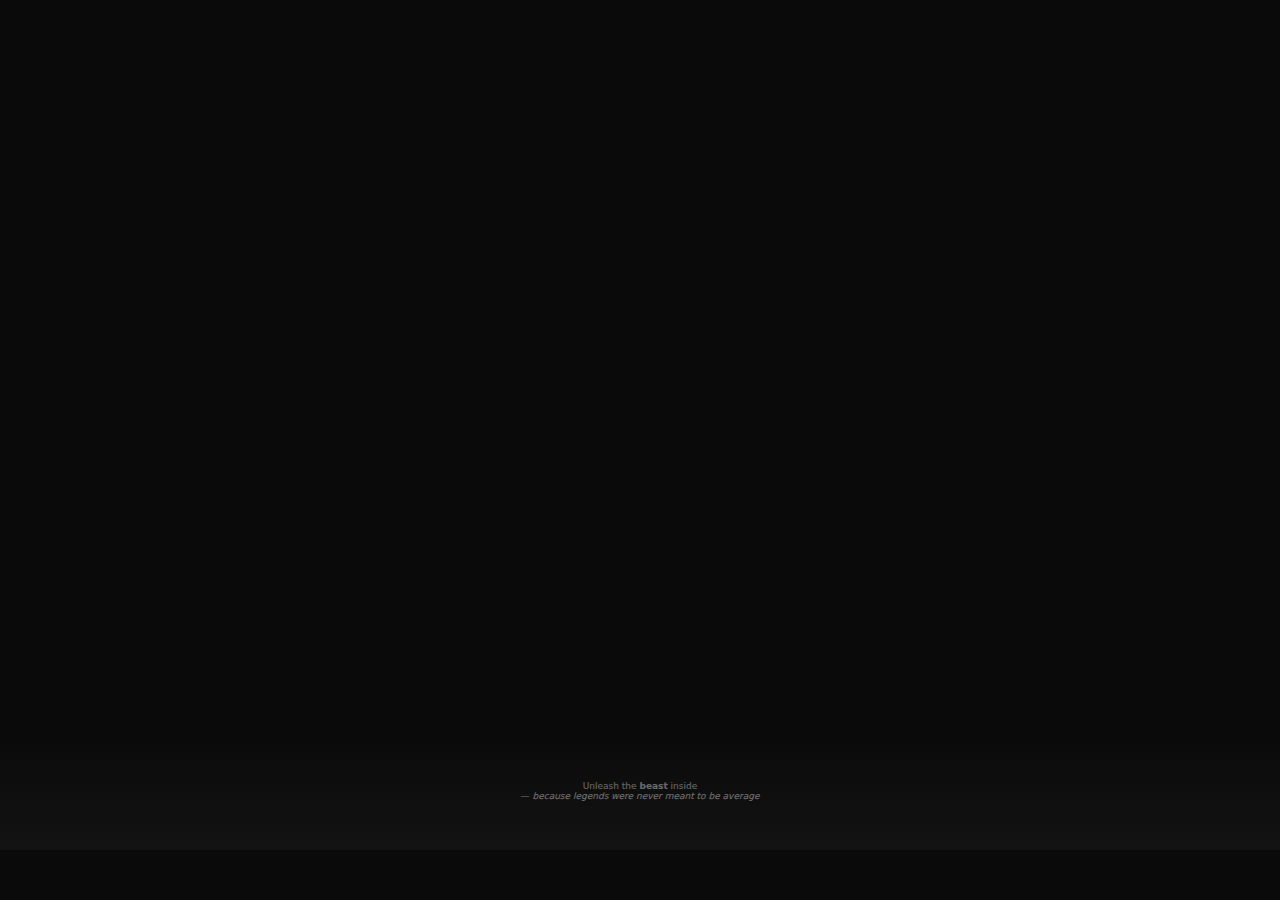
<file: indexold.html>
<html lang="en">
  <head>
    <meta charset="UTF-8" />
    <meta name="viewport" content="width=device-width, initial-scale=1.0"/>
    <title>Felipe Motta</title>
    <link rel="icon" type="image/x-icon" href="assets/favicon.ico">
    <link rel="stylesheet" href="styles/styles.css">
    <link href="https://fonts.googleapis.com/css2?family=Merriweather&display=swap" rel="stylesheet" />
  </head>
  <body>
    <div class="logo-container">
      <a class="logo-felipemotta" href="https://linktr.ee/felipe.motta", target="_blank" rel="noopener noreferrer">
        <svg viewBox="0 0 1000 572" xmlns="http://www.w3.org/2000/svg">
          <use href="assets/logo.svg#logo-path"/>
        </svg>
      </a>
    </div>
    <footer class="site-footer">
      <p class="footer-quote">
        Unleash the <strong>beast</strong> inside <br> 
          — <em>because legends were never meant to be average</em>
      </p>
    </footer>
  </body>
</html>
</file>
<file: styles/styles.css>
/* ============================================================
   app.optimized.css - same look, faster render
   Tactics: flat selectors, clamp() sizing, transform/opacity-only
            content-visibility + contain, trimmed filters
   ============================================================ */

/* ------------------------------ TOKENS ------------------------------ */
:root {
  --bg: #0a0a0a;
  --fg: #f5f5f7;
  --muted: #b5b5c0;
  --line: rgba(255, 255, 255, .08);
  --surface: #0e0e10;
  --glass: rgba(20, 20, 22, .6);
  --shadow: 0 20px 60px rgba(0, 0, 0, .45);
}

/* ------------------------------ BASE ------------------------------ */
html,
body {
  background: var(--bg);
  color: var(--fg);
  margin: 0;
  font-family: 'Inter Tight', system-ui, -apple-system, BlinkMacSystemFont, 'Segoe UI', sans-serif;
  scroll-behavior: smooth;
  overflow-x: hidden;
}

/* Respect reduced motion (skips animations/transitions) */
@media (prefers-reduced-motion: reduce) {
  * {
    animation: none !important;
    transition: none !important;
    scroll-behavior: auto !important;
  }
}

/* Images/SVGs render predictably */
img,
svg {
  max-width: 100%;
  height: auto;
}

.holo {
  font-weight: 800;
  text-shadow:
    0 0 10px rgba(0, 255, 160, .35),
    0 0 18px rgba(0, 170, 255, .25),
    0 0 26px rgba(210, 255, 0, .15);
  animation: holoShadow 2.2s ease-in-out infinite alternate;
  will-change: text-shadow, filter;
}

@keyframes holoShadow {
  0%{
    text-shadow:
      2px 2px 10px rgba(0, 255, 160, .35),
      -2px 1px 18px rgba(0, 170, 255, .25),
      1px -2px 26px rgba(210, 255, 0, .15);
    filter: saturate(1.1);
  }
  50%{
    text-shadow:
      -2px 1px 12px rgba(0, 170, 255, .35),
      2px -2px 20px rgba(210, 255, 0, .25),
      -1px -1px 28px rgba(0, 255, 160, .15);
    filter: saturate(1.25);
  }
  100%{
    text-shadow:
      1px -2px 14px rgba(210, 255, 0, .35),
      -2px 2px 22px rgba(0, 255, 160, .25),
      2px 1px 30px rgba(0, 170, 255, .15);
    filter: saturate(1.35);
  }
}

@media (prefers-reduced-motion: reduce){
  .holo{ animation: none; }
}

/* ------------------------------ LOGOS ------------------------------ */
svg.logo-holo-footer {
  width: 200px;
  height: 200px;
  display: inline-block;
  fill: #fff;
}

/* Use clamp so we can drop the extra media queries */
svg.logo-holo {
  width: clamp(55px, 6.5vw, 90px);
  height: clamp(55px, 6.5vw, 90px);
  display: inline-block;
  fill: #fff;
  will-change: transform;
  /* tiny element; safe */
}

/* ------------------------------ EFFECTS ------------------------------ */
.shimmer-group {
  opacity: 0;
  transform: translateX(-100%) skewX(-25deg);
  transform-origin: left center;
  animation: shimmerLoop 8s infinite ease-in-out;
  will-change: transform, opacity;
}

@keyframes shimmerLoop {

  0%,
  15% {
    opacity: 0;
    transform: translateX(-100%) skewX(-25deg);
  }

  20% {
    opacity: 1;
    transform: translateX(-60%) skewX(-25deg);
  }

  40% {
    opacity: 1;
    transform: translateX(100%) skewX(-25deg);
  }

  60% {
    opacity: 0;
    transform: translateX(100%) skewX(-25deg);
  }

  100% {
    opacity: 0;
    transform: translateX(-100%) skewX(-25deg);
  }
}

/* ------------------------------ SIGNATURE ------------------------------ */
.signature-image {
  filter: grayscale(100%);
  max-height: 89.5vw;
  opacity: .95;
}

/* ------------------------------ NAVBAR ------------------------------ */
.navbar {
  position: fixed;
  inset: 0 0 auto 0;
  z-index: 1000;
  padding: 1px;
  background: transparent;
  transition: background .3s ease, backdrop-filter .3s ease;
}

.navbar.scrolled {
  background: var(--glass);
  backdrop-filter: blur(12px) saturate(150%);
  border-bottom: 1px solid var(--line);
}

.navbar-brand {
  font-weight: 700;
  display: flex;
  align-items: center;
  gap: .5rem;
  color: var(--fg);
  text-decoration: none;
}

.navbar-brand:hover {
  color: var(--fg);
  opacity: 1;
}

.navbar-toggler {
  border: 0;
  background: none;
  color: var(--fg);
  font-size: 1.5rem;
}

.nav-link {
  color: var(--fg) !important;
  opacity: .85;
  font-weight: 600;
  transition: opacity .3s ease, transform .18s ease;
}

.nav-link:hover {
  opacity: 1;
  transform: translateY(-1px);
}

.socials a {
  color: #fff !important;
  font-size: 1.25rem;
  opacity: .85;
  transition: opacity .3s ease, transform .18s ease;
}

.socials a:hover {
  opacity: 1;
  transform: translateY(-1px);
}

/* Floating socials for portrait (thumb height, center-right) */
.socials-float {
  display: none;
  position: fixed;
  right: 12px;
  top: 50%;
  transform: translateY(-50%);
  z-index: 1001;
  flex-direction: column;
  gap: 12px;
}

.socials-float a {
  display: inline-flex;
  align-items: center;
  justify-content: center;
  width: 44px;
  height: 44px;
  border-radius: 50%;
  background: #ffffff14;
  color: #fff;
  transition: background .2s ease;
}

.socials-float a:hover {
  background: #ffffff2a;
}

@media (orientation: portrait) and (max-width: 991.98px) {
  .socials-float {
    display: flex;
  }
  .signature-image {
    max-height: 100px;
  }
}

/* ------------------------------ HERO / SLIDER ------------------------------ */
#hero {
  position: relative;
  height: 100vh;
  min-height: 100vh;
  content-visibility: auto;
  contain: content;
}

#heroCarousel,
#heroCarousel .carousel-inner,
#heroCarousel .carousel-item {
  height: 100vh;
}

#hero .carousel-item img {
  width: 100%;
  height: 100%;
  object-fit: cover;
  filter: brightness(.65) contrast(1.02);
}

.carousel-control-prev,
.carousel-control-next {
  display: flex;
  align-items: center;
  justify-content: center;
  width: 40vw;
  opacity: 0;
  transition: opacity .25s ease;
}

.carousel-control-prev:hover,
.carousel-control-next:hover {
  opacity: .15;
}

.carousel-control-prev:focus,
.carousel-control-next:focus {
  opacity: .20;
}

.hero-overlay {
  position: absolute;
  inset: 0;
  display: flex;
  align-items: center;
  justify-content: center;
  text-align: center;
  padding: 0 6vw;
  z-index: 5;
  pointer-events: none;
}

.hero-overlay::before {
  content: "";
  position: absolute;
  inset: 0;
  background: radial-gradient(80% 50% at 50% 60%, rgba(0, 0, 0, 0) 0%, rgba(0, 0, 0, .35) .01%, rgba(0, 0, 0, .6) 100%);
  pointer-events: none;
  z-index: -1;
}

.hero-box {
  max-width: 920px;
}

.btn-main {
  background: #fff;
  color: #000;
  padding: 14px 28px;
  border: none;
  border-radius: 999px;
  font-weight: 700;
  box-shadow: 0 10px 30px rgba(0, 0, 0, .45);
  transition: transform .2s ease, filter .2s ease;
  pointer-events: auto;
  will-change: transform;
}

.btn-main:hover {
  transform: translateY(-2px);
  background: #f1f1f1;
}

@media (orientation: portrait) and (max-width: 991.98px) {
  .lead {
    font-size: 1.00rem;
  }
}

/* ------------------------------ SECTIONS ------------------------------ */
.section {
  padding: clamp(80px, 8vw, 140px) 0;
  position: relative;
  content-visibility: auto;
  contain: content;
  contain-intrinsic-size: 800px;
}

.section .sub {
  display: block;
  font-size: .9rem;
  letter-spacing: .12em;
  text-transform: uppercase;
  color: var(--muted);
  margin-bottom: .25rem;
}

.section .desc {
  color: var(--muted);
  max-width: 64ch;
  margin: 0 auto 1.25rem;
}

/* ------------------------------ ABOUT (SPLIT / OVERLAY) ------------------------------ */
/* One consolidated definition (removed duplicate) */
section.about-split {
  position: relative;
  display: grid;
  grid-template-columns: 1fr 1fr;
  gap: 0;
  width: 100%;
  min-height: 100vh;
  height: 100vh;
  padding: 0;
  overflow: hidden;
  background-color: #000;
  content-visibility: auto;
  contain: content;
  contain-intrinsic-size: 900px;
  padding-top: 60px;
}

.about-text {
  display: flex;
  flex-direction: column;
  justify-content: center;
  align-items: flex-start;
  padding: clamp(28px, 6vw, 80px);
  height: 100%;
}

.about-visual {
  position: relative;
  overflow: hidden;
  height: 100%;
  width: 100%;
}

.about-desc {
  color: var(--muted);
  font-size: 1rem;
  max-width: 64ch;
  margin: 0 0 1.1rem 0;
  opacity: 0;
  transform: translateY(18px);
  transition: opacity .8s ease .12s, transform .8s ease .12s;
}

/* Background photo */
.about-visual::before {
  content: "";
  position: absolute;
  inset: 0;
  background: var(--photo, url('/images/about.jpg')) center/cover no-repeat #000;
  filter: brightness(1.06) contrast(1.12) saturate(1.06);
  transform: scale(1.01);
  transition: transform 1.6s ease, filter .35s ease;
  z-index: 0;
}

.about-visual:hover::before {
  transform: scale(1.06);
}

/* Soft fade and smoke */
.soft-fade {
  position: absolute;
  inset: 0;
  background: linear-gradient(90deg, rgba(0, 0, 0, .8) 0%, rgba(0, 0, 0, .45) 35%, rgba(0, 0, 0, 0) 70%);
  z-index: 1;
}

.real-smoke {
  position: absolute;
  inset: 0;
  pointer-events: none;
  z-index: 3;
}

.real-smoke::before,
.real-smoke::after {
  content: "";
  position: absolute;
  width: 140%;
  height: 140%;
  background: radial-gradient(80% 100% at 50% 50%, rgba(0, 0, 0, 1) 0%, rgba(0, 0, 0, .75) 40%, rgba(0, 0, 0, 0) 88%);
  filter: url(#smokeFilter) blur(28px);
  opacity: .7;
  animation: smokeDrift 18s ease-in-out infinite alternate;
}

.real-smoke::before {
  left: -30%;
  top: -15%;
}

.real-smoke::after {
  right: -30%;
  bottom: -15%;
  opacity: .5;
  animation-delay: -6s;
}

@keyframes smokeDrift {
  0% {
    transform: translate(0, 0) scale(1);
  }

  50% {
    transform: translate(4%, -3%) scale(1.05);
  }

  100% {
    transform: translate(0, 0) scale(1);
  }
}

/* Seam mist */
.seam-mist {
  position: absolute;
  inset: 0;
  z-index: 4;
  pointer-events: none;
}

.seam-mist::before {
  content: "";
  position: absolute;
  top: 0;
  bottom: 0;
  left: 50%;
  transform: translateX(-50%);
  width: min(16vw, 160px);
  background: radial-gradient(closest-side, rgba(0, 0, 0, 1) 0%, rgba(0, 0, 0, .72) 58%, rgba(0, 0, 0, 0) 100%);
  filter: url(#smokeFilter) blur(40px);
  opacity: .9;
}

/* Projects SVGs */
svg.projects-svgs {
  width: 100%;
  padding: 5%;
}

.projectssvgpaths {
  fill: #fff;
  stroke: #fff;
  stroke-miterlimit: 10;
  animation: infinite;
}

a.projectssvgslinks {
  justify-content: center;
  justify-items: center;
  display: flex;
}

#about .subtitle {
  color: var(--muted);
  max-width: 56ch;
  margin: 0 0 2rem;
}

/* Portrait overlay mode */
@media (max-width: 1220px) {
  section.about-split {
    display: block;
    position: relative;
    height: 100vh;
    min-height: 100vh;
    overflow: hidden;
  }

  .about-visual {
    position: absolute;
    inset: 0;
    width: 100%;
    height: 100%;
  }

  .about-visual::before {
    background-position: center 22%;
  }

  .about-text {
    position: relative;
    z-index: 2;
    min-height: 100vh;
    max-width: 64ch;
    margin: 0 auto;
    padding: clamp(20px, 6vw, 40px);
    display: flex;
    flex-direction: column;
    align-items: center;
    justify-content: center;
    text-align: center;
  }

  .soft-fade {
    background:
      linear-gradient(180deg, rgba(0, 0, 0, .68) 0%, rgba(0, 0, 0, .42) 35%, rgba(0, 0, 0, 0) 75%),
      radial-gradient(80% 60% at 50% 100%, rgba(0, 0, 0, .6) 0%, rgba(0, 0, 0, 0) 60%);
  }

  .seam-mist {
    display: none;
  }
}

@media (max-width: 900px) {
  .about-text { padding: clamp(50px, 3vw, 70px);}
  svg.projects-svgs {
    width: 80%;
    padding: 5%;
  }
}

/* Reveal on scroll about me paraghraph */
.in-view .about-headline,
.in-view .about-desc {
  opacity: 1;
  transform: none;
}

/* Minimized verrsion of reveal on scroll when reduced montion accesibility setting enabled */
@media (prefers-reduced-motion: reduce) {
  .about-headline,
  .about-desc {
    opacity: 1 !important;
    transform: none !important;
    transition: none !important;
  }
}

/* ------------------------------ TECHNIQUE SECTION ------------------------------ */

/* ============================== */
/* Scoped to: .technique          */
/* ============================== */

.technique {
  background: var(--bg);
  color: var(--fg);
  width: 100%;
  display: flex;
  justify-content: center;
}

/* Outer shell uses current layout as max, but can shrink based on viewport */
.technique .tech-shell {
  max-width: 1800px;
  min-height: 100vh;  /* at least full viewport */
  height: auto;       /* but allow taller if content needs it */
  margin: 0 auto;
  width: 100%;
  flex: 1 1 100%;
  display: flex;
  flex-direction: column;
}

.technique .tech-top-row {
  display: flex;
  flex-direction: column;
  align-items: center;
  justify-content: center;
  gap: 8px;
  text-align: center;
  margin-bottom: 18px;
  width: 100%;
}

.technique .tech-headline-block {
  max-width: 480px;
  text-align: center;
}

#technique .subtitle {
  color: var(--muted);
  max-width: 56ch;
  margin: 0 auto 1.25rem;
}

.technique .tech-grid {
  display: grid;
  gap: 18px;
  margin-top: 20px;
}

/* Tier container + flip */

.technique .tier {
  position: relative;
  perspective: 1000px;

  /* Responsive height:
     - minimum: 360px on very small screens
     - preferred: 70vh (scale with viewport height)
     - maximum: 620px (your current design)
  */
  height: clamp(100px, 70vh, 620px);
}

.technique .tier-inner {
  position: relative;
  width: 100%;
  height: 100%;
  transform-style: preserve-3d;
  transition: transform .6s cubic-bezier(.22, .61, .36, 1);
}

.technique .tier.flipped .tier-inner {
  transform: rotateY(180deg);
}

/* Card faces */

.technique .tier-face {
  position: absolute;
  inset: 0;
  border-radius: 22px;
  padding: 16px 14px 14px;
  backface-visibility: hidden;
  background: linear-gradient(180deg, rgba(255, 255, 255, .06), rgba(255, 255, 255, .03)), #0f0f0f;
  box-shadow: 0 18px 55px rgba(0, 0, 0, .8);
  overflow: hidden;
  display: flex;
  flex-direction: column;
  border: 1px solid var(--line);
}

.technique .tier-face.back {
  transform: rotateY(180deg);
  background:
    radial-gradient(circle at 0% 0%, rgba(255, 255, 255, .08), transparent 55%),
    radial-gradient(circle at 100% 0%, rgba(191, 252, 255, .06), transparent 55%),
    linear-gradient(180deg, rgba(255, 255, 255, .04), rgba(255, 255, 255, .02)),
    #060609;
  border-color: rgba(255, 255, 255, .16);
  box-shadow: 0 22px 60px rgba(0, 0, 0, .9);
}

.technique .tier-face.back::before {
  content: "";
  position: absolute;
  inset: 0;
  border-radius: inherit;
  background: conic-gradient(
    from 210deg,
    rgba(249, 249, 255, .18),
    rgba(191, 252, 255, .12),
    rgba(244, 255, 191, .16),
    rgba(249, 249, 255, .18)
  );
  mix-blend-mode: soft-light;
  opacity: .12;
  pointer-events: none;
}

/* Header */

.technique .tier-header {
  display: flex;
  align-items: center;
  justify-content: flex-start;
  gap: 10px;
  margin-bottom: 8px;
}

.technique .tier-label {
  display: inline-flex;
  align-items: center;
  gap: 10px;
}

.technique .tier-index-ring {
  position: relative;
  display: inline-flex;
  align-items: center;
  justify-content: center;
  width: 28px;
  height: 28px;
  border-radius: 50%;
  background: conic-gradient(from 210deg, #f9f9ff, #bffcff, #f4ffbf, #f9f9ff);
  box-shadow: 0 0 14px rgba(188, 255, 240, .45);
  animation: techniqueHoloPulse 8s ease-in-out infinite alternate;
  flex-shrink: 0;
}

.technique .tier-index-inner {
  width: 100%;
  height: 100%;
  border-radius: 50%;
  background: rgba(0, 0, 0, .9);
  display: flex;
  align-items: center;
  justify-content: center;
  font-size: .78rem;
  font-weight: 600;
  color: var(--fg);
}

@keyframes techniqueHoloPulse {
  0%   { filter: saturate(1)   brightness(1); }
  100% { filter: saturate(1.3) brightness(1.08); }
}

.technique .tier-text {
  display: flex;
  flex-direction: column;
  gap: 2px;
}

.technique .tier-name {
  font-size: 1.10rem;
  font-weight: 600;
  letter-spacing: .16em;
  text-transform: uppercase;
}

.technique .tier-role {
  font-size: .7rem;
  text-transform: uppercase;
  letter-spacing: .14em;
  color: var(--muted);
}

.technique .tier-sub {
  margin-top: 2px;
  font-size: .90rem;
  font-family:system-ui, -apple-system, BlinkMacSystemFont, 'Segoe UI', Roboto, Oxygen, Ubuntu, Cantarell, 'Open Sans', 'Helvetica Neue', sans-serif;
  color: var(--muted);
  text-align: justify;
}

/* Image */

.technique .tier-image {
  width: 100%;
  flex: 1;
  border-radius: 14px;
  overflow: hidden;
  margin-top: 8px;
  margin-bottom: 12px;
  position: relative;
  box-shadow: 0 0 10px rgba(180, 255, 240, 0.15);
  border: 1px solid var(--line);
  transition: box-shadow .4s ease, border-color .4s ease;

  /* Responsive image area:
     - minimum: 160px (small screens)
     - preferred: 30vh
     - maximum: 300px (current landscape)
  */
  min-height: clamp(160px, 30vh, 300px);
}

.technique .tier-image img {
  width: 100%;
  height: 100%;
  object-fit: cover;
  filter: grayscale(100%) brightness(0.82);
  transition: filter .4s ease;
}

.technique .tier-image::after {
  content: "";
  position: absolute;
  inset: 0;
  background: linear-gradient(to bottom, rgba(0,0,0,.4), rgba(0,0,0,0));
  pointer-events: none;
}

.technique .tier:hover .tier-image img {
  filter: grayscale(0%) brightness(0.95);
}

.technique .tier:hover .tier-image {
  box-shadow: 0 0 16px rgba(220, 255, 240, 0.25);
  border-color: rgba(220, 255, 240, 0.55);
}

/* Buttons */

.technique .tier-toggle {
  margin-top: auto;
  align-self: stretch;
  display: inline-flex;
  justify-content: center;
  align-items: center;
  gap: 6px;
  padding: 9px 14px;
  border-radius: 999px;
  border: 1px solid var(--line);
  background: transparent;
  color: var(--fg);
  font-family: inherit;
  font-size: .78rem;
  font-weight: 600;
  letter-spacing: .08em;
  text-transform: uppercase;
  cursor: pointer;
  transition:
    background .2s ease,
    color .2s ease,
    box-shadow .2s ease,
    border-color .2s ease,
    transform .18s ease;
}

.technique .tier-toggle span.icon {
  font-size: .8rem;
  transform: translateY(-1px);
  transition: transform .3s ease, opacity .2s ease;
  opacity: .7;
}

.technique .tier-toggle:hover {
  background: #ffffff;
  color: #000000;
  border-color: #ffffff;
  box-shadow: 0 10px 30px rgba(0, 0, 0, .6);
  transform: translateY(-1px);
}

.technique .tier.flipped .tier-toggle span.icon {
  transform: rotate(180deg) translateY(1px);
  opacity: 1;
}

.technique .tier-toggle--back {
  margin-top: 8px;
  align-self: flex-start;
  background: transparent;
}

/* Back content */

.technique .back-inner {
  display: flex;
  flex-direction: column;
  height: 100%;
  gap: 8px;
  padding: 14px 10px 12px;
}

.technique .back-label {
  font-size: .7rem;
  letter-spacing: .18em;
  text-transform: uppercase;
  color: var(--muted);
  margin-bottom: 2px;
}

.technique .badge-row {
  display: flex;
  flex-wrap: wrap;
  gap: 6px;
}

.technique .eval-badge {
  padding: 5px 11px;
  border-radius: 999px;
  border: 1px solid rgba(255, 255, 255, .2);
  font-size: .74rem;
  color: #e5e5f2;
  background: linear-gradient(135deg, rgba(255, 255, 255, .06), #111218);
  box-shadow: 0 6px 20px rgba(0, 0, 0, .7);
  white-space: nowrap;
}

.technique .price-line {
  margin-top: auto;
  padding-top: 10px;
  border-top: 1px solid rgba(255, 255, 255, .06);
  font-size: .74rem;
  color: var(--muted);
  display: flex;
  justify-content: space-between;
  align-items: baseline;
}

.technique .price-line span {
  font-weight: 500;
  color: var(--fg);
}

/* CTA below cards */

.technique .tech-below-cta {
  margin-top: 50px;
  display: flex;
  justify-content: center;
}

.technique .tech-cta-main {
  display: inline-flex;
  align-items: center;
  gap: 6px;
  padding: 11px 22px;
  border-radius: 999px;
  border: none;
  background: #ffffff;
  color: #050507;
  font-size: .84rem;
  font-weight: 700;
  cursor: pointer;
  box-shadow: 0 16px 36px rgba(0, 0, 0, .85);
  letter-spacing: .08em;
  text-transform: uppercase;
  white-space: nowrap;
}

.technique .tech-cta-main span.icon {
  font-size: .9rem;
  opacity: .7;
  transform: translateY(-1px);
}

.technique .tech-cta-main:hover {
  background: #f1f1f1;
}

/* Responsive tweaks */

@media (orientation: portrait) {
  .technique .tech-shell {
    padding: 24px 10px 32px;
  }

  .technique .tech-grid {
    grid-template-columns: 1fr;
    margin-inline: auto;
    gap: 14px;
    width: 100%;
  }

  /* Full width per card without making it a flex container */
  .technique .tech-grid .tier {
    width: 100%;
  }

  .technique .tech-grid .tier-inner {
    display: flex;
    flex-direction: column;
  }
}

@media (orientation: landscape) {
  .technique .tech-shell {
    padding: 32px 24px 40px;
  }

  .technique .tech-grid {
    grid-template-columns: repeat(4, minmax(250px, 1fr));
    margin-inline: auto;
    gap: 20px;
    width: 100%;
  }
}

/* Technique: shrink cards on smaller heights */
@media (max-height: 1300px) {


  /* smaller image block so there is room for text and button */
  .technique .tier-image {
    min-height: 160px;
    margin-bottom: 10px;
  }

  /* tighten vertical spacing a bit */
  .technique .tier-face {
    padding: 12px 10px 12px;
  }

  .technique .tier-toggle {
    padding: 8px 12px;
  }

  .technique .tech-shell {
    padding-bottom: 64px;
  }
}


/*============ SHOP =============*/
#merch {
  background: var(--bg);
  color: var(--fg);
  width: 100%;
 /* display: flex;*/
  justify-content: center;
}

#merch .merch-container {
    max-width: 1800px;
    min-height: 100vh;  /* at least full viewport */
    height: auto;       /* but allow taller if content needs it */
    margin: 0 auto;
    width: 100%;
    flex: 1 1 100%;
    display: flex;
    flex-direction: column;
}

#merch .subtitle {
  color: var(--muted);
  max-width: 56ch;
  margin: 0;
}

#merch .col {
  margin: 0.1;
}

.merch .card {
  background: var(--surface);
  border: .5px solid var(--line);
  border-radius: 20px;
  padding: 22px;
  height: 100%;
  display: flex;
  flex-direction: column;
  transition: transform .25s ease, background .25s ease, border-color .25s ease;
  content-visibility: auto;
  contain: content;
  contain-intrinsic-size: 320px;
}

.merch .card:hover {
  transform: translateY(-3px);
  background: #121214;
  border-color: rgba(255, 255, 255, .14);
}

.merch .card img {
  width: 100%;
  aspect-ratio: 1 / 1;
  object-fit: cover;
  border-radius: 14px;
  margin-bottom: .75rem;
  border: .5px solid var(--line);
}

.merch .card h5 {
  color: var(--fg);
  margin-top: .25rem;
}

.merch .card p {
  color: var(--muted);
}

.btn-ghost {
  background: #fff;
  color: #000;
  border: none;
  border-radius: 999px;
  padding: 10px 20px;
  font-weight: 700;
  margin-top: auto;
}

.btn-shop {
  display: inline-flex;
  align-items: center;
  gap: 6px;
  padding: 11px 22px;
  border-radius: 999px;
  border: none;
  background: #ffffff;
  color: #050507;
  font-size: .84rem;
  font-weight: 700;
  cursor: pointer;
  box-shadow: 0 16px 36px rgba(0, 0, 0, .85);
  letter-spacing: .08em;
  text-transform: uppercase;
  white-space: nowrap;
}

/* Merch: mobile override to avoid cutting */
@media (orientation: portrait) {
  #merch .merch-container {
    padding: 24px 10px 32px;
    max-height: none;
    min-height: auto;
    height: auto;
    align-items: stretch;
  }
}
@media (orientation: landscape) {
  #merch .merch-container {
    padding: 32px 24px 40px;
  }
}
@media (max-height: 1300px) {
  #merch .merch-container {
    max-height: none;
    min-height: auto;
    height: auto;
    padding-bottom: 64px;
    align-items: stretch;
  }
    
  #merch img {
    max-height: 300px;
  }
}


/*============ CONTACT =============*/
#contact
{
  padding: 0%;
}
#contact .contact-container {
  display:flex;
  flex-direction: column;
  justify-content: center;
  min-height: 100vh;
  align-items: center;
}

/*============ FOOTER =============*/
footer {
  font-size:xx-small;  
  text-align: center;
  padding: 56px 0;
}

footer .sentence {
    margin-left: 15%;
    margin-right: 15%;
    margin-bottom: 0%;
    font-size:1.2rem;  
    font-family: "Arimo", sans-serif;
}

footer .year {

    margin-left: 15%;
    margin-right: 15%;
    margin-top: 1%;
    font-size:medium;  
    font-family: "Arimo", sans-serif;
}

.site-footer{
  position: relative;
  overflow: hidden;
  background: #0a0a0a;        /* fallback if video fails */
  padding: 2.5rem 1rem;        /* give the footer some height */
}

/* The background video layer */
.site-footer .footer-bg-video{
  position: absolute;
  inset: 0;
  width: 100%;
  height: 100%;
  object-fit: cover;
  opacity: 0.20;              /* this is your “transparency” knob */
  pointer-events: none;
  z-index: 0;
  transform: scale(1.02);     /* hides tiny edge gaps on some browsers */
  /* opacity: 0.12;
  mix-blend-mode: screen; */
  filter:hue-rotate(180deg);
}

/* Optional overlay to keep text readable */
.site-footer::before{
  content: "";
  position: absolute;
  inset: 0;
  background: linear-gradient(
    to bottom,
    rgba(10,10,10,0.8),
    rgba(32, 32, 32, 0.397)
  );
  z-index: 1;
}

/* Your actual footer content above the video */
.site-footer .footer-content{
  position: relative;
  z-index: 2;
}

/* Accessibility/perf: respect reduced motion */
@media (prefers-reduced-motion: reduce){
  .site-footer .footer-bg-video{ display: none; }
}
</file>
